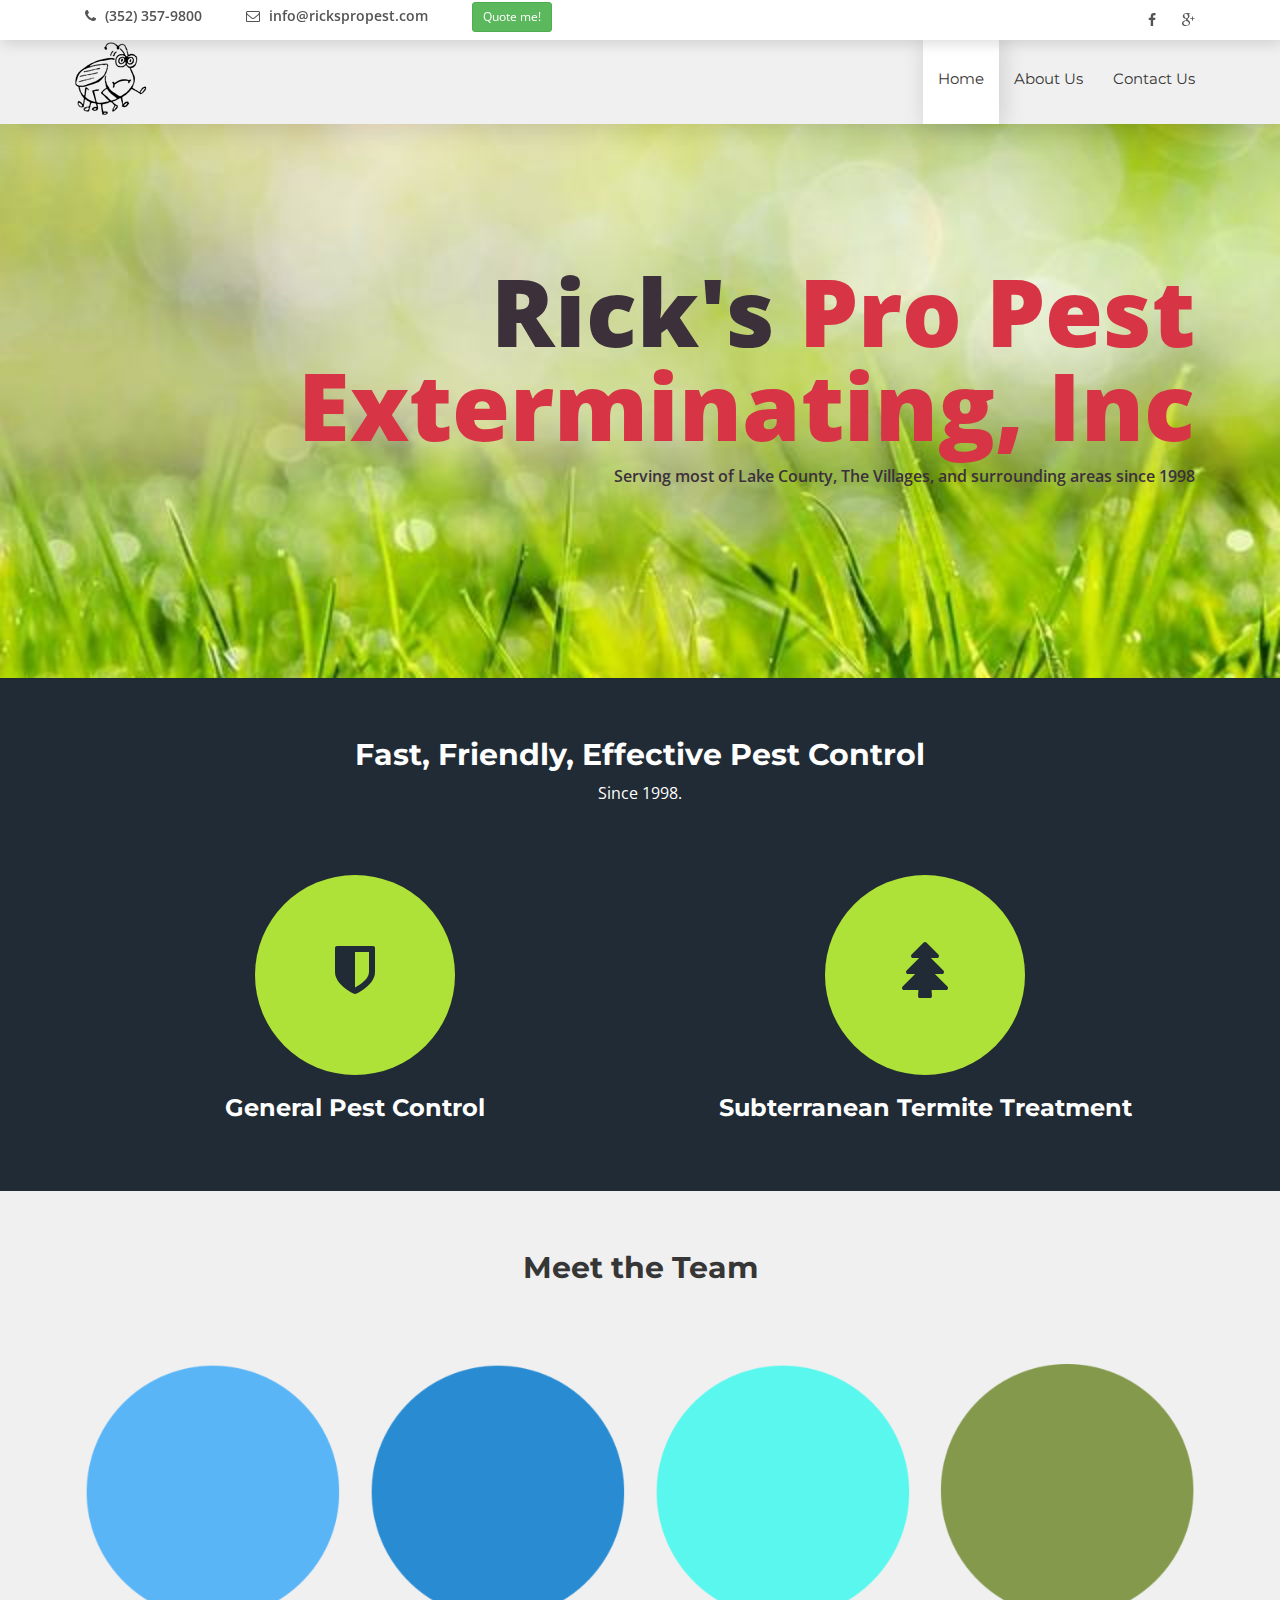
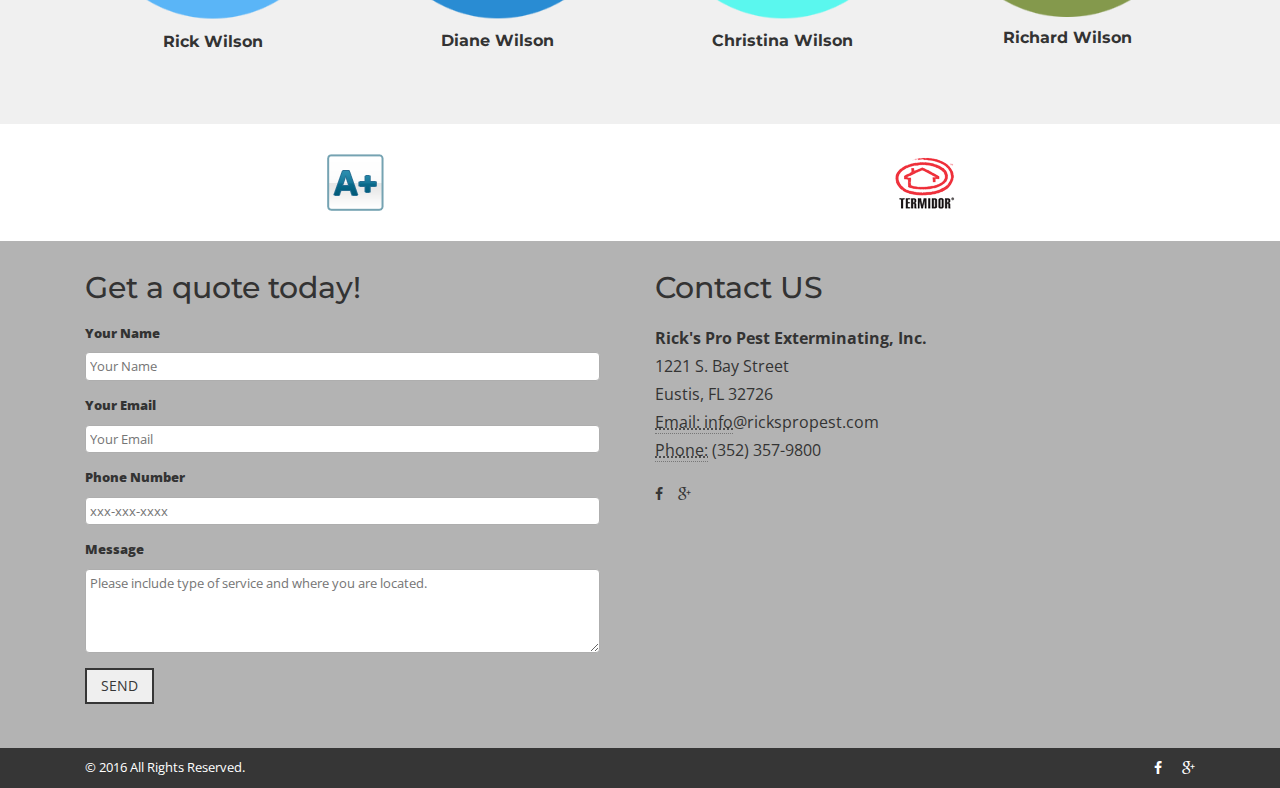
<file: index.html>
<!--DOCTYPE html -->
<html><head>
	   	<title>Rick's Pro Pest Exterminating, Inc. Lake County Pest Control</title>
        <meta http-equiv="content-type" content="text/html;charset=utf-8">
		<meta name="description" content="">
		<meta name="keywords" content="pest control, lake county pest control, bug man">
		<meta name="author" content="Rick's Pro Pest Exterminating, Inc.">
		<link rel="apple-touch-icon" sizes="57x57" href="/apple-touch-icon-57x57.png">
		<link rel="apple-touch-icon" sizes="60x60" href="/apple-touch-icon-60x60.png">
		<link rel="apple-touch-icon" sizes="72x72" href="/apple-touch-icon-72x72.png">
		<link rel="apple-touch-icon" sizes="76x76" href="/apple-touch-icon-76x76.png">
		<link rel="apple-touch-icon" sizes="114x114" href="/apple-touch-icon-114x114.png">
		<link rel="apple-touch-icon" sizes="120x120" href="/apple-touch-icon-120x120.png">
		<link rel="apple-touch-icon" sizes="144x144" href="/apple-touch-icon-144x144.png">
		<link rel="apple-touch-icon" sizes="152x152" href="/apple-touch-icon-152x152.png">
		<link rel="apple-touch-icon" sizes="180x180" href="/apple-touch-icon-180x180.png">
		<link rel="icon" type="image/png" href="/favicon-32x32.png" sizes="32x32">
		<link rel="icon" type="image/png" href="/favicon-194x194.png" sizes="194x194">
		<link rel="icon" type="image/png" href="/favicon-96x96.png" sizes="96x96">
		<link rel="icon" type="image/png" href="/android-chrome-192x192.png" sizes="192x192">
		<link rel="icon" type="image/png" href="/favicon-16x16.png" sizes="16x16">
		<link rel="manifest" href="/manifest.json">
		<link rel="mask-icon" href="/safari-pinned-tab.svg" color="#e63756">
		<meta name="msapplication-TileColor" content="#da532c">
		<meta name="msapplication-TileImage" content="/mstile-144x144.png">
		<meta name="theme-color" content="#ffffff">

		<!-- Mobile Specific Meta -->
		<meta name="viewport" content="width=device-width, initial-scale=1">
		
		<!-- bootstrap magic -->
		<link rel="stylesheet" type="text/css" href="css/bootstrap.min.css">
		
        <!-- theme custom -->
		<link rel="stylesheet" href="css/style.css">



		<!--[if lt IE 9]>
        <script src="http://html5shim.googlecode.com/svn/trunk/html5.js"></script>
        <![endif]-->

        <!--[if lt IE 9]>
        <script src="http://css3-mediaqueries-js.googlecode.com/svn/trunk/css3-mediaqueries.js"></script>
        <![endif]-->

		<meta name="google-site-verification" content="gkAvHNHddCI65C3y1g9kIBjedHUzmFR9dAGQ_oVdcic" />
</head>
	
	
	<body>
	
	<div id="page" class="page">	
		
	<header class="header-2 navbar-2">
	
		<nav class="top-bar navbar-fixed-top" style="outline-offset: -3px;">
			<div class="container">
			<div class="col-sm-9 left">
				<i class="fa fa-phone"></i> <span>(352) 357-9800</span>
				<span class="gap">
				<i class="fa fa-envelope-o"></i> <span><a href="mailto:info@rickspropest.com?cc=dwagner421@gmail.com, cwilson0419@hotmail.com">info@rickspropest.com</a></span>
				<span class="gap">
				<a href="#contact"><button type="button" class="btn btn-success btn-sm">Quote me!</button></a>
			</div>
			
			<div class="col-sm-3 right">
				<ul class="top-socials pull-right">
					<li><a href="https://www.facebook.com/pages/Ricks-PRO-Pest/146092912102133"><i class="fa fa-facebook"></i></a></li>
					<li><a href="https://plus.google.com/100356142982738320652/about"><i class="fa fa-google-plus"></i></a></li>
				</ul>
			</div>
			</div>
		</nav>
		
<!-- 		<div class="search" style="display: block;">
		  <form class="container">
			<input type="text" placeholder="Type here and press enter ...." name="q">
		  </form>
		</div> -->
	
		<nav class="navbar navbar-default" style="outline-offset: -3px;">
		  <div class="container container-fluid">
			<!-- Brand and toggle get grouped for better mobile display -->
			<div class="navbar-header">
			  <button type="button" class="navbar-toggle collapsed" data-toggle="collapse" data-target="#bs-example-navbar-collapse-1" aria-expanded="false">
				<span class="sr-only">Toggle navigation</span>
				<span class="icon-bar"></span>
				<span class="icon-bar"></span>
				<span class="icon-bar"></span>
			  </button>
			  <a class="navbar-brand" href="/"><img src="images/logo.png" alt="Rick's Pro Pest"></a>
			</div>

			<!-- Collect the nav links, forms, and other content for toggling -->
			<div class="collapse navbar-collapse" id="bs-example-navbar-collapse-1">
			  <ul class="nav navbar-nav navbar-right">
				<li class="active"><a href="/">Home</a></li>
				<li><a href="/about">About Us</a></li>
				<!-- <li><a href="/services">Services</a></li> -->
				<li><a href="#contact">Contact Us</a></li>
				
				
			  </ul>

			</div><!-- /.navbar-collapse -->
		  </div><!-- /.container-fluid -->
		</nav>
		
		
		</header>
		<div class="intro-5" style="outline-offset: -3px;">
			<div class="container">
				<div class="col-md-12">
					<div class="l-text dont-break-out">Rick's <span class="r-color">Pro Pest Exterminating, Inc</span></div>
					<p>Serving most of Lake County, The Villages, and surrounding areas since 1998</p>
					<!-- <div class="rate">$44</div>
					<div class="under-rate">Per Month</div> -->
				</div>
			</div>
		</div>
	<div class="services-4" style="outline-offset: -3px;">
		<div class="container">
			<div class="col-md-12 heading">
				<h2>Fast, Friendly, Effective Pest Control</h2>
				<p>Since 1998.</p>
			</div>
			
			<div class="col-md-6">
					<div class="service-box">
						<i class="fa fa-shield  fa-4x"></i>
						<h3>General Pest Control</h3>
					</div>
			</div>
			
			<div class="col-md-6">
					<div class="service-box">
						<i class="fa fa-tree fa-4x"></i>
						<h3>Subterranean Termite Treatment</h3>
					</div>
			</div>
			
<!-- 			<div class="col-md-4">
					<div class="service-box">
						<i class="fa fa-home fa-4x"></i>
						<h3>Lawn &amp; Ornamental Treatment</h3>
					</div>
			</div> -->

		</div>
	</div>

	<!-- team section -->
	<div class="about-3">
		<div class="container">
			<div class="col-md-12 heading">
				<h2>Meet the Team</h2>
				<p></p>
			</div>
			
			<div class="col-md-3 mem">
				<a href="/about">
					<img src="images/about/1.png" class="img-responsive" alt="">
				</a>
				<div class="name">Rick Wilson</div>
				<div class="position"></div>
				<ul class="team-socials">
					<li><a href="#"><i class="fa fa-facebook"></i></a></li>
					<li><a href="#"><i class="fa fa-twitter"></i></a></li>
					<li><a href="#"><i class="fa fa-skype"></i></a></li>
					<li><a href="#"><i class="fa fa-linkedin"></i></a></li>
				</ul>
			</div>
			
			<div class="col-md-3 mem">
				<a href="/about">
					<img src="images/about/2.png" class="img-responsive" alt="">
				</a>
				<div class="name">Diane Wilson</div>
				<div class="position"></div>
				<ul class="team-socials">
					<li><a href="#"><i class="fa fa-facebook"></i></a></li>
					<li><a href="#"><i class="fa fa-twitter"></i></a></li>
					<li><a href="#"><i class="fa fa-skype"></i></a></li>
					<li><a href="#"><i class="fa fa-linkedin"></i></a></li>
				</ul>
			</div>
			
			<div class="col-md-3 mem">
				<a href="/about">
					<img src="images/about/3.png" class="img-responsive" alt="">
				</a>
				<div class="name">Christina Wilson</div>
				<div class="position"></div>
				<ul class="team-socials">
					<li><a href="#"><i class="fa fa-facebook"></i></a></li>
					<li><a href="#"><i class="fa fa-twitter"></i></a></li>
					<li><a href="#"><i class="fa fa-skype"></i></a></li>
					<li><a href="#"><i class="fa fa-linkedin"></i></a></li>
				</ul>
			</div>
			
			<div class="col-md-3 mem">
				<a href="/about">
					<img src="images/about/7.png" class="img-responsive" alt="">
				</a>
				<div class="name">Richard Wilson</div>
				<div class="position"></div>
				<ul class="team-socials">
					<li><a href="#"><i class="fa fa-facebook"></i></a></li>
					<li><a href="#"><i class="fa fa-twitter"></i></a></li>
					<li><a href="#"><i class="fa fa-skype"></i></a></li>
					<li><a href="#"><i class="fa fa-linkedin"></i></a></li>
				</ul>
			</div>
		</div>
	</div>
	<!-- end team section -->

	<!-- creds section -->
	<div class="partners-1">
		<div class="container">
			<div class="col-md-6">
				<a href="http://www.bbb.org/central-florida/business-reviews/pest-control-services/ricks-pro-pest-exterminating-in-mount-dora-fl-90041852" target="_blank"><img src="images/cbbb-accred-a-plus.png" alt=""></a>
			</div>
			<div class="col-md-6">
				<img src="images/termidor1.png">
			</div>
		</div>
	</div>
	<!-- 	end creds -->
	<div id="contact" class="contact-1 contact-3">
		<div class="container">
			<div class="col-md-6 left"> 

			<!-- form voodoo -->
				<h2>Get a quote today!</h2>
				<form class="form-inline" id="contact-form" action="//formspree.io/info@rickspropest.com" method="POST">
					<span class="txt">Your Name</span>
					<input type="text" name="name" id="contact_name" required="" placeholder="Your Name">
					<input type="text" name="_gotcha" style="display:none" />
					
					<span class="txt">Your Email</span>
					<input type="text" name="_replyto" id="contact_email" required="" placeholder="Your Email">
					<span class="txt">Phone Number</span>
					<input type="text" name="_phone" id="contact_phone" required="" placeholder="xxx-xxx-xxxx">
					<input type="text" name="_subject" id="contact_subject" required="" value="Quote Request" style="display:none;">
					<span class="txt">Message</span>
					<textarea name="message" id="contact_message" required="" rows="4" placeholder="Please include type of service and where you are located."></textarea>
					<button href="#" type="submit" value="Send Message" onclick="ajax()" class="snd-btn">SEND</button>
					<input type="hidden" name="_next" action="javascript:alert('Your email was sent!');" />
					 <p id="p1"></p>
				</form>
				<!-- end form voodoo -->

			</div>
		
			<div class="col-md-6 right">
				<h2>Contact US</h2>			
				<address><strong>Rick's Pro Pest Exterminating, Inc.</strong><br>
1221 S. Bay Street<br>
Eustis, FL 32726<br>
<abbr title="email">Email: info</abbr>@rickspropest.com<br>
<abbr title="Phone">Phone:</abbr> (352) 357-9800<br></address>
				<ul class="f-socials">
					<li><a href="https://www.facebook.com/pages/Ricks-PRO-Pest/146092912102133"><i class="fa fa-facebook"></i></a></li>
					<li><a href="https://plus.google.com/100356142982738320652/about"><i class="fa fa-google-plus"></i></a></li>
<!-- 					<li><a href="#"><i class="fa fa-twitter"></i></a></li>
					<li><a href="#"><i class="fa fa-skype"></i></a></li> -->
				</ul>
			</div>
		</div>

	</div><footer class="footer-6">
		<div class="container">
			<div class="col-md-6">
				<div class="txt">© 2016 All Rights Reserved.</div>
			</div>
			
			<div class="col-md-6 right">
				<ul class="f-socials pull-right">
					<li><a href="https://www.facebook.com/pages/Ricks-PRO-Pest/146092912102133"><i class="fa fa-facebook"></i></a></li>
					<li><a href="https://plus.google.com/100356142982738320652/about"><i class="fa fa-google-plus"></i></a></li>
<!-- 					<li><a href="#"><i class="fa fa-twitter"></i></a></li>
					<li><a href="#"><i class="fa fa-skype"></i></a></li>
					<li><a href="#"><i class="fa fa-rss"></i></a></li>
					<li><a href="#"><i class="fa fa-linkedin"></i></a></li> -->
				</ul>
			</div>
		</div>
	</footer>
	</div>
	
			<!-- fonts -->
		<link href="https://fonts.googleapis.com/css?family=Lobster" rel="stylesheet" type="text/css">
		<link href="http://fonts.googleapis.com/css?family=Montserrat:400,700" rel="stylesheet" type="text/css">
		<link href="http://fonts.googleapis.com/css?family=Open+Sans:400,300,600,700,800" rel="stylesheet" type="text/css">
		
		<!-- Font Awesome -->
		<link rel="stylesheet" type="text/css" href="fonts/font-awesome/css/font-awesome.min.css">
	
	<!-- Jquery Libs -->
	<!-- Latest Version Of Jquery -->
	<script type="text/javascript" src="js/jquery-2.1.3.min.js"></script>
	<!-- Bootstrap Jquery -->
	<script type="text/javascript" src="js/bootstrap.min.js"></script>
	<script type="text/javascript" src="js/SmoothScroll.js"></script>
	<script type="text/javascript" src="js/jquery.sticky.js"></script>
	<!-- Theme Custom -->
	<script type="text/javascript" src="js/custom.js"></script>
	<script>
  (function(i,s,o,g,r,a,m){i['GoogleAnalyticsObject']=r;i[r]=i[r]||function(){
  (i[r].q=i[r].q||[]).push(arguments)},i[r].l=1*new Date();a=s.createElement(o),
  m=s.getElementsByTagName(o)[0];a.async=1;a.src=g;m.parentNode.insertBefore(a,m)
  })(window,document,'script','https://www.google-analytics.com/analytics.js','ga');

  ga('create', 'UA-76290934-1', 'auto');
  ga('send', 'pageview');

</script>

	
	
	</body></html>
</file>
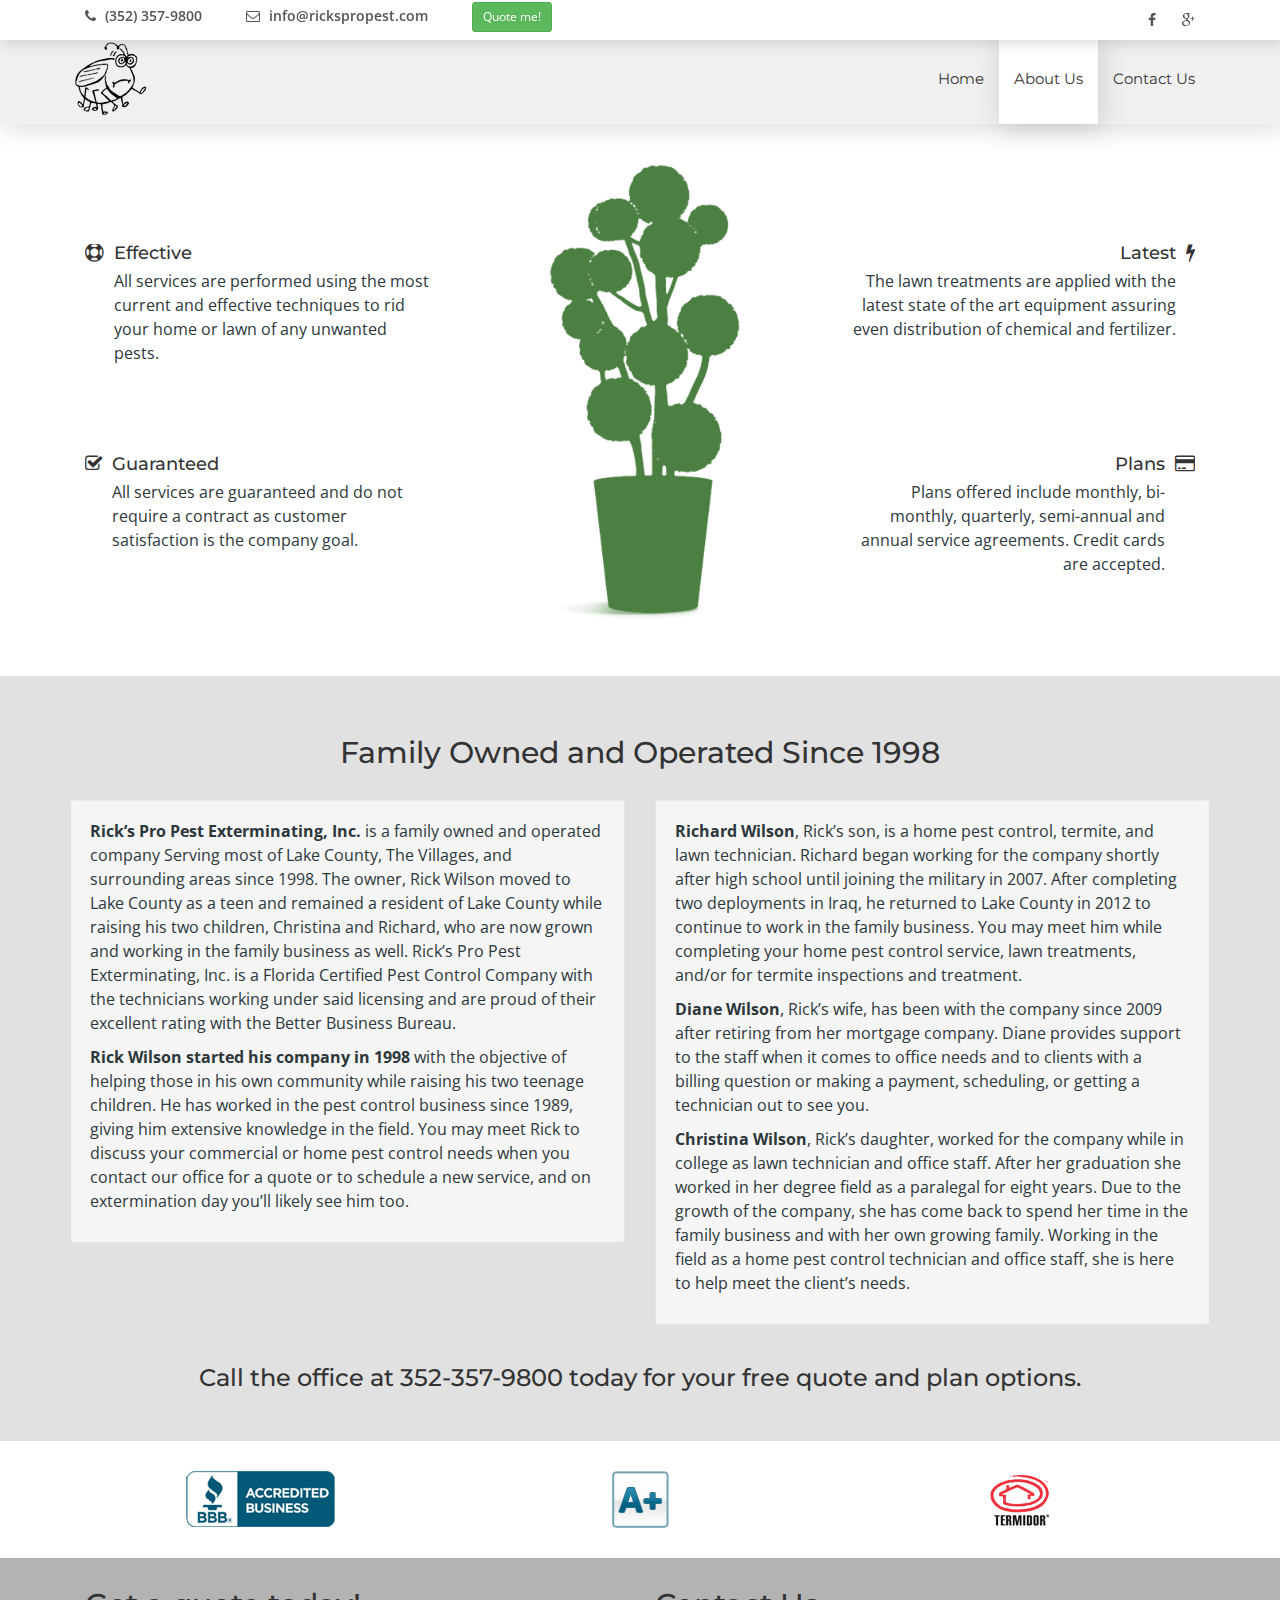
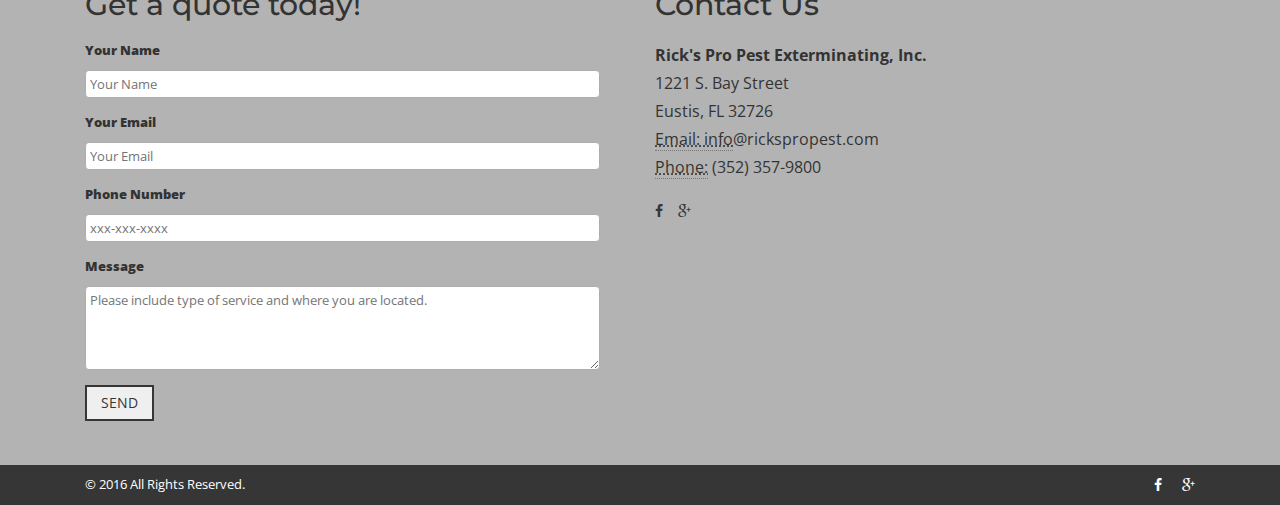
<file: about.html>
<!--DOCTYPE html -->
<html><head>
	   	<title>About Rick's Pro Pest Exterminating, Inc. Lake County Pest Control</title>
        <meta http-equiv="content-type" content="text/html;charset=utf-8">
		<meta name="description" content="">
		<meta name="keywords" content="pest control, lake county pest control, bug man">
		<meta name="author" content="Rick's Pro Pest Exterminating, Inc.">
		<link rel="apple-touch-icon" sizes="57x57" href="/apple-touch-icon-57x57.png">
		<link rel="apple-touch-icon" sizes="60x60" href="/apple-touch-icon-60x60.png">
		<link rel="apple-touch-icon" sizes="72x72" href="/apple-touch-icon-72x72.png">
		<link rel="apple-touch-icon" sizes="76x76" href="/apple-touch-icon-76x76.png">
		<link rel="apple-touch-icon" sizes="114x114" href="/apple-touch-icon-114x114.png">
		<link rel="apple-touch-icon" sizes="120x120" href="/apple-touch-icon-120x120.png">
		<link rel="apple-touch-icon" sizes="144x144" href="/apple-touch-icon-144x144.png">
		<link rel="apple-touch-icon" sizes="152x152" href="/apple-touch-icon-152x152.png">
		<link rel="apple-touch-icon" sizes="180x180" href="/apple-touch-icon-180x180.png">
		<link rel="icon" type="image/png" href="/favicon-32x32.png" sizes="32x32">
		<link rel="icon" type="image/png" href="/favicon-194x194.png" sizes="194x194">
		<link rel="icon" type="image/png" href="/favicon-96x96.png" sizes="96x96">
		<link rel="icon" type="image/png" href="/android-chrome-192x192.png" sizes="192x192">
		<link rel="icon" type="image/png" href="/favicon-16x16.png" sizes="16x16">
		<link rel="manifest" href="/manifest.json">
		<link rel="mask-icon" href="/safari-pinned-tab.svg" color="#e63756">
		<meta name="msapplication-TileColor" content="#da532c">
		<meta name="msapplication-TileImage" content="/mstile-144x144.png">
		<meta name="theme-color" content="#ffffff">

		<!-- Mobile Specific Meta -->
		<meta name="viewport" content="width=device-width, initial-scale=1">
		
		<!-- bootstrap magic -->
		<link rel="stylesheet" type="text/css" href="css/bootstrap.min.css">
		
        <!-- theme custom -->
		<link rel="stylesheet" href="css/style.css">



		<!--[if lt IE 9]>
        <script src="http://html5shim.googlecode.com/svn/trunk/html5.js"></script>
        <![endif]-->

        <!--[if lt IE 9]>
        <script src="http://css3-mediaqueries-js.googlecode.com/svn/trunk/css3-mediaqueries.js"></script>
        <![endif]-->

	</head>
	
	
	<body>
	
	<div id="page" class="page">	
		
	<header class="header-2 navbar-2">
	
		<nav class="top-bar navbar-fixed-top" style="outline-offset: -3px;">
			<div class="container">
			<div class="col-sm-9 left">
				<i class="fa fa-phone"></i> <span>(352) 357-9800</span>
				<span class="gap">
				<i class="fa fa-envelope-o"></i> <span><a href="mailto:info@rickspropest.com?cc=dwagner421@gmail.com, cwilson0419@hotmail.com">info@rickspropest.com</a></span>
				<span class="gap">
				<a href="#contact"><button type="button" class="btn btn-success btn-sm">Quote me!</button></a>
			</div>
			
			<div class="col-sm-3 right">
				<ul class="top-socials pull-right">
					<li><a href="https://www.facebook.com/pages/Ricks-PRO-Pest/146092912102133"><i class="fa fa-facebook"></i></a></li>
					<li><a href="https://plus.google.com/100356142982738320652/about"><i class="fa fa-google-plus"></i></a></li>
				</ul>
			</div>
			</div>
		</nav>
	
		<nav class="navbar navbar-default" style="outline-offset: -3px;">
		  <div class="container container-fluid">
			<!-- Brand and toggle get grouped for better mobile display -->
			<div class="navbar-header">
			  <button type="button" class="navbar-toggle collapsed" data-toggle="collapse" data-target="#bs-example-navbar-collapse-1" aria-expanded="false">
				<span class="sr-only">Toggle navigation</span>
				<span class="icon-bar"></span>
				<span class="icon-bar"></span>
				<span class="icon-bar"></span>
			  </button>
			  <a class="navbar-brand" href="/"><img src="images/logo.png" alt=""></a>
			</div>

			<!-- Collect the nav links, forms, and other content for toggling -->
			<div class="collapse navbar-collapse" id="bs-example-navbar-collapse-1">
			  <ul class="nav navbar-nav navbar-right">
				<li><a href="/">Home</a></li>
				<li class="active"><a href="/about">About Us</a></li>
				<!-- <li><a href="/services">Services</a></li> -->
				<li><a href="#contact">Contact Us</a></li>
				
				
			  </ul>

			</div><!-- /.navbar-collapse -->
		  </div><!-- /.container-fluid -->
		</nav>
		
		
		</header>
	<div class="content-1" style="outline-offset: -3px;">
		<div class="container">
			<div class="col-md-12">
				<img src="images/flower1.png" class="flower" alt="">
				<div class="row">
					<div class="col-md-4  block">
						<div class="media">
						  <div class="media-left">
							  <i class="fa fa-life-ring media-object fa-lg"></i>
						  </div>
						  <div class="media-body">
							<h4 class="media-heading">Effective</h4>
							<p>All services are performed using the most current and effective techniques to rid your home or lawn of any unwanted pests. </p>
						  </div>
						</div>
					</div>
					
					<div class="col-md-4 col-md-offset-4 block right">
						<div class="media">
						  <div class="media-body">
							<h4 class="media-heading">Latest</h4>
							<p>The lawn treatments are applied with the latest state of the art equipment assuring even distribution of chemical and fertilizer.  </p>
						  </div>
						  <div class="media-right">
							  <i class="fa fa-bolt media-object fa-lg"></i>
						  </div>
						</div>
					</div>
					
					<div class="clearfix"></div>
					
					<div class="col-md-4 block">
						<div class="media">
						  <div class="media-left">
							  <i class="fa fa-check-square-o media-object fa-lg"></i>
						  </div>
						  <div class="media-body">
							<h4 class="media-heading">Guaranteed</h4>
							<p>All services are guaranteed and do not require a contract as customer satisfaction is the company goal. </p>
						  </div>
						</div>
					</div>
					
					<div class="col-md-4 col-md-offset-4 block right">
						<div class="media">
						  <div class="media-body">
							<h4 class="media-heading">Plans</h4>
							<p>Plans offered include monthly, bi-monthly, quarterly, semi-annual and annual service agreements. Credit cards are accepted.  </p>
						  </div>
						  <div class="media-right">
							  <i class="fa fa-credit-card media-object fa-lg"></i>
						  </div>
						</div>
					</div>
					
				</div>
			</div>
		</div>
	</div>
	<div class="content-12">
		<div class="container">
			<div class="row">
				<h2>Family Owned and Operated Since 1998</h2>
				<div class="col-md-6">
					<div class="well">
						<p><strong>Rick’s Pro Pest Exterminating, Inc.</strong> is a family owned and operated company Serving most of Lake County, The Villages, and surrounding areas since 1998. The owner, Rick Wilson moved to Lake County as a teen and remained a resident of Lake County while raising his two children, Christina and Richard, who are now grown and working in the family business as well. Rick’s Pro Pest Exterminating, Inc. is a Florida Certified Pest Control Company with the technicians working under said licensing and are proud of their excellent rating with the Better Business Bureau. </p>
						<p><strong>Rick Wilson started his company in 1998</strong> with the objective of helping those in his own community while raising his two teenage children. He has worked in the pest control business since 1989, giving him extensive knowledge in the field. You may meet Rick to discuss your commercial or home pest control needs when you contact our office for a quote or to schedule a new service, and on extermination day you’ll likely see him too.</p>
					</div>
				</div>
				<div class="col-md-6">
					<div class="well">
						<p><strong>Richard Wilson</strong>, Rick’s son, is a home pest control, termite, and lawn technician. Richard began working for the company shortly after high school until joining the military in 2007. After completing two deployments in Iraq, he returned to Lake County in 2012 to continue to work in the family business. You may meet him while completing your home pest control service, lawn treatments, and/or for termite inspections and treatment. </p>
						<p><strong>Diane Wilson</strong>, Rick’s wife, has been with the company since 2009 after retiring from her mortgage company. Diane provides support to the staff when it comes to office needs and to clients with a billing question or making a payment, scheduling, or getting a technician out to see you.</p>
						<p><strong>Christina Wilson</strong>, Rick’s daughter, worked for the company while in college as lawn technician and office staff. After her graduation she worked in her degree field as a paralegal for eight years. Due to the growth of the company, she has come back to spend her time in the family business and with her own growing family. Working in the field as a home pest control technician and office staff, she is here to help meet the client’s needs. </p>
					</div>
				</div>
			</div>
			<div class="row">
				<h3>Call the office at 352-357-9800 today for your free quote and plan options.</h3>
			</div>
		</div>
	</div>
	</div>
	<!-- creds section -->
	<div class="partners-1">
		<div class="container">
			<div class="col-md-4">
				<a href="http://www.bbb.org/central-florida/business-reviews/pest-control-services/ricks-pro-pest-exterminating-in-mount-dora-fl-90041852" target="_blank"><img src="images/cbbb-badge-horz.png" alt=""></a>
			</div>
			
			<div class="col-md-4">
				<a href="http://www.bbb.org/central-florida/business-reviews/pest-control-services/ricks-pro-pest-exterminating-in-mount-dora-fl-90041852" target="_blank"><img src="images/cbbb-accred-a-plus.png" alt=""></a>
			</div>
			<div class="col-md-4">
				<img src="images/termidor1.png">
			</div>
		</div>
	</div>
	<!-- 	end creds -->
	<div id="contact" class="contact-1 contact-3">
		<div class="container">
			<div class="col-md-6 left">

			<!-- form voodoo -->
				<h2>Get a quote today!</h2>
				<form class="form-inline" id="contact-form" action="//formspree.io/info@rickspropest.com" method="POST">
					<span class="txt">Your Name</span>
					<input type="text" name="name" id="contact_name" required="" placeholder="Your Name">
					<input type="text" name="_gotcha" style="display:none" />
					
					<span class="txt">Your Email</span>
					<input type="text" name="_replyto" id="contact_email" required="" placeholder="Your Email">
					<span class="txt">Phone Number</span>
					<input type="text" name="_phone" id="contact_phone" required="" placeholder="xxx-xxx-xxxx">
					<input type="text" name="_subject" id="contact_subject" required="" value="Quote Request" style="display:none;">
					<span class="txt">Message</span>
					<textarea name="message" id="contact_message" required="" rows="4" placeholder="Please include type of service and where you are located."></textarea>
					<button href="#" type="submit" value="Send Message" onclick="ajax()" class="snd-btn">SEND</button>
					<input type="hidden" name="_next" action="javascript:alert('Your email was sent!');" />
					 <p id="p1"></p>
				</form>
				<!-- end form voodoo -->

			</div>
		
			<div class="col-md-6 right">
				<h2>Contact Us</h2>
				<address><strong>Rick's Pro Pest Exterminating, Inc.</strong><br>
					1221 S. Bay Street<br>
					Eustis, FL 32726<br>
					<abbr title="email">Email: info</abbr>@rickspropest.com<br>
					<abbr title="Phone">Phone:</abbr> (352) 357-9800<br></address>
				<ul class="f-socials">
					<li><a href="https://www.facebook.com/pages/Ricks-PRO-Pest/146092912102133"><i class="fa fa-facebook"></i></a></li>
					<li><a href="https://plus.google.com/100356142982738320652/about"><i class="fa fa-google-plus"></i></a></li>
<!-- 					<li><a href="#"><i class="fa fa-twitter"></i></a></li>
					<li><a href="#"><i class="fa fa-skype"></i></a></li> -->
				</ul>
			</div>
		</div>

	</div><footer class="footer-6">
		<div class="container">
			<div class="col-md-6">
				<div class="txt">© 2016 All Rights Reserved.</div>
			</div>
			
			<div class="col-md-6 right">
				<ul class="f-socials pull-right">
					<li><a href="https://www.facebook.com/pages/Ricks-PRO-Pest/146092912102133"><i class="fa fa-facebook"></i></a></li>
					<li><a href="https://plus.google.com/100356142982738320652/about"><i class="fa fa-google-plus"></i></a></li>
<!-- 					<li><a href="#"><i class="fa fa-twitter"></i></a></li>
					<li><a href="#"><i class="fa fa-skype"></i></a></li>
					<li><a href="#"><i class="fa fa-rss"></i></a></li>
					<li><a href="#"><i class="fa fa-linkedin"></i></a></li> -->
				</ul>
			</div>
		</div>
	</footer>
	</div>
			<!-- fonts -->
		<link href="https://fonts.googleapis.com/css?family=Lobster" rel="stylesheet" type="text/css">
		<link href="http://fonts.googleapis.com/css?family=Montserrat:400,700" rel="stylesheet" type="text/css">
		<link href="http://fonts.googleapis.com/css?family=Open+Sans:400,300,600,700,800" rel="stylesheet" type="text/css">
		
		<!-- Font Awesome -->
		<link rel="stylesheet" type="text/css" href="fonts/font-awesome/css/font-awesome.min.css">
	
	<!-- Jquery Libs -->
	<!-- Latest Version Of Jquery -->
	<script type="text/javascript" src="js/jquery-2.1.3.min.js"></script>
	<!-- Bootstrap Jquery -->
	<script type="text/javascript" src="js/bootstrap.min.js"></script>
	<script type="text/javascript" src="js/SmoothScroll.js"></script>
	<script type="text/javascript" src="js/jquery.sticky.js"></script>
	<!-- Theme Custom -->
	<script type="text/javascript" src="js/custom.js"></script>
<script>
  (function(i,s,o,g,r,a,m){i['GoogleAnalyticsObject']=r;i[r]=i[r]||function(){
  (i[r].q=i[r].q||[]).push(arguments)},i[r].l=1*new Date();a=s.createElement(o),
  m=s.getElementsByTagName(o)[0];a.async=1;a.src=g;m.parentNode.insertBefore(a,m)
  })(window,document,'script','https://www.google-analytics.com/analytics.js','ga');

  ga('create', 'UA-76290934-1', 'auto');
  ga('send', 'pageview');

</script>
	
	
	</body></html>
</file>
<file: css/style.css>
body {
	font-family: 'Open Sans', sans-serif;
}

h1, h2, h3, h4, h5, h6 {
	font-family: 'Montserrat', sans-serif;
}

a{
	color:#fff;
}

a:hover{
	text-decoration:none;
}

p{
	line-height:24px;
	font-size:13px;
	color:#2c373b;
}

ul{
	list-style:none;
	padding-left:0px;
	margin-bottom:0px;
}

.img-responsive{
	display:inline;
}

/**  Navbars  **/
.dropdown-menu > li > a {
	padding:15px 20px;
}

.navbar-3 .navbar{
	background:#363636;
	color:#fff;
}

.navbar-3 .navbar-default .navbar-nav > li > a {
	padding-top:20px;
	padding-bottom:20px;
	color:#fff !important;
	font-family: 'Open Sans', sans-serif;
}

.navbar-3 .navbar-default .navbar-nav > .open > a, .navbar-3 .navbar-default .navbar-nav > .open > a:hover, .navbar-3 .navbar-default .navbar-nav > .open > a:focus {
    background-color: #20b5e3;
    color: #fff !important;
}

.navbar-3 .dropdown-menu > li > a{
	font-family: 'Open Sans', sans-serif;
}

.navbar-4 .navbar > .container .navbar-brand, .navbar-4 .navbar > .container-fluid .navbar-brand {
	margin-left:0px;
}

.navbar-5 .navbar{
	background:#20b5e3;
}

.navbar-5 .navbar-brand{
    position: absolute;
    left: 45%;
    text-align: center;
    margin: auto;
}

.navbar-5 .navbar-brand img {
	display:inline;
}

.navbar-5 .navbar-default .navbar-nav > li > a {
	color:#fff !important;
	font-family: 'Open Sans', sans-serif;
}

.navbar-6{
	background:#6ebd3c;
	padding-top:10px;
	padding-bottom:10px;
}

.navbar-6 .right{
	text-align:right;
	color:#fff;
	padding-top:3px;
}

.navbar-6 .right .p-btn{
	border:1px solid #fff;
	padding:3px 8px;
	border-radius:4px;
	display:inline-block;
	margin-left:15px;
}

.navbar-6 .right .p-btn:hover{
	background:#fff;
	color:#6ebd3c;
}

.navbar-7 .navbar {
	background:#363636;
}

.navbar-7 .navbar-nav {
    width: 100%;
    text-align: center !important;
}

.navbar-7 .navbar-nav  li {
	display:inline-block;
	float:none;
}

.navbar-7 .navbar-default .navbar-nav > li > a{
	color:#fff !important;
	font-family: 'Open Sans', sans-serif;
}

.navbar-7 .navbar-default .navbar-nav > .active > a, .navbar-7 .navbar-default .navbar-nav > .active > a:hover, .navbar-7 .navbar-default .navbar-nav > .active > a:focus {
	background:none;
	box-shadow:none;
	font-weight:700;
}

.navbar-8 .navbar {
	background:#ff6445;
}

.navbar-9  {
	background:#6f56fa;
	padding-top:15px;
	padding-bottom:15px;
}

.navbar-9 .n-socials li{
	float:left;
	padding-left:30px;
}

.navbar-9 .n-socials li a:hover {
	opacity:.5;
	color:#fff;
}

/**  Intro-1  **/
.intro-1{
	background:url(../images/bg20.jpg) no-repeat;
	background-size:cover;
	text-align:center;
	padding-top:125px;
	padding-bottom:125px;
}

.intro-1 .blocks{
	padding-top:40px;
	padding-bottom:30px;
}

.intro-1 p{
	color:#fff;
	padding-top:25px;
	padding-bottom:20px;
}

.intro-1 .btn-1{
	border:1px solid #fff;
	padding:6px 14px;
	border-radius:4px;
	display:inline-block;
}

.intro-1 .btn-1:hover {
	background:#fff;
	color:#363636;
}

.intro-1 .btn-2{
	background:#fff;
	padding:6px 14px;
	border-radius:4px;
	display:inline-block;
	color:#363636;
}

/**  Intro-2  **/
.intro-2{
	background:url(../images/bg21.jpg) no-repeat;
	background-size:cover;
	text-align:right;
	padding-top:100px;
	padding-bottom:260px;
}

.intro-2 h2{
	font-weight:bold;
	color:#fff;
	font-size:80px;
}

.intro-2 p{
	color:#fff;
}

.intro-2 .btn-1{
	border:1px solid #fff;
	padding:6px 14px;
	border-radius:4px;
	display:inline-block;
	margin-top:10px;
}

.intro-2 .btn-1:hover {
	background:#fff;
	color:#363636;
}

/**  Intro-3  **/
.intro-3{
	background:url(../images/bg22.jpg) no-repeat;
	background-size:cover;
	padding-top:50px;
	padding-bottom:50px;
}

.intro-3 .left{
	text-align:center;
}

.intro-3 .right{
	text-align:left;
	color:#fff;
	padding-top:80px;
}

.intro-3 .right h2{
	color:#fff;
	font-weight:bold;
	font-size:40px;
	margin:0px;
}

.intro-3 .right .stars{
	padding-top:15px;
}

.intro-3 .right .stars li{
	float:left;
	padding-right:8px;
}

.intro-3 .right .reviews{
	margin-left:10px;
}

.intro-3 .right .reviews:hover{
	color:#fff;
}

.intro-3 .right p{
	color:#fff;
	padding-top:15px;
}

.intro-3 .right .buttons{
	padding-top:10px;
}

.intro-3 .btn-1{
	border:1px solid #fff;
	padding:6px 14px;
	border-radius:4px;
	display:inline-block;
}

.intro-3 .btn-1:hover {
	background:#fff;
	color:#363636;
}

.intro-3 .btn-2{
	background:#fff;
	padding:6px 14px;
	border-radius:4px;
	display:inline-block;
	color:#363636;
}

/**  Intro-4  **/
.intro-4{
	background:url(../images/bg23.jpg) no-repeat;
	background-size:cover;
	padding-top:140px;
	padding-bottom:80px;
}

.intro-4 .box{
	background:#6ebd3c;
	width:495px;
	color:#fff;
	padding: 30px;
	border-radius:4px;
}

.intro-4 .box h2{
	font-weight:bold;
	margin:0px;
	padding-top:20px;
	padding-bottom:10px;
}

.intro-4 .box .inpt{
	margin-top:10px;
}

.intro-4 .box input{
	border:none;
}

.intro-4 .box input:focus {
	box-shadow:none;
}

.intro-4 .box .input-group-addon{
	border:none;
}

.intro-4 .box textarea{
	border:none;
	width:100%;
	margin-top:10px;
}

.intro-4 .box textarea:focus {
	box-shadow:none;
	outline:none;
}

.intro-4 .box .submit{
	display:block;
	background:#4bcdf8;
	color:#fff;
	text-align:Center;
	padding:10px;
	margin-top:15px;
	border-radius:4px;
	transition:.3s;
}

.intro-4 .box .submit:hover{
	background:#363636;
	transition:.3s;
}

/**  Intro-5  **/
.intro-5{
	background:url(../images/grass.jpg);
	background-repeat: no-repeat;
	background-attachment: fixed;
  background-size: cover;
	padding-top:140px;
	padding-bottom:180px;
	text-align:right;
}
.intro-5::after{
	background-color: green;

	background-size: cover;
	z-index: 1;
}

.intro-5 .l-text{
	font-size:94px;
	font-weight:900;
	color:#3c313b;
	line-height:1;
}

.intro-5 .l-text .r-color{
	color:#d73545;
}

.intro-5 p{
	color:#3c313b;
	font-weight:600;
	font-size: 16px;
  margin-top: 12px;

}

.intro-5 .rate{
	width:174px;
	height:90px;
	display:inline-block;
	background:#d73545;
	font-size:42px;
	font-weight:900;
	color:#fff;
	text-align:center;
	line-height:2.1;
	margin-top:30px;
}

.intro-5 .under-rate{
	font-size:23px;
	font-weight:900;
	color:#fff;
}

/**  Intro-6  **/
.intro-6{
	background:url(../images/bg25.jpg) no-repeat;
	background-size:cover;
}

.intro-6 .right{
	text-align:center;
	padding-top:240px;
	padding-bottom:100px;
}

.intro-6 h2{
	font-family: 'Lobster', cursive;
	color:#fff;
	font-size:64px;
}

.intro-6 p{
	font-size:22px;
	font-weight:300;
	color:#fff;
	padding-top:15px;
}

.intro-6 .right .join{
	background:#ff6445;
	padding:6px 34px;
	display:inline-block;
	margin-top:40px;
	transition:.3s;
	border-radius:4px;
}

.intro-6 .right .join:hover{
	background:#363636;
	color:#fff;
	transition:.3s;
}



/**  Header 1  **/
.header-1{
	background:url(../images/bg1.jpg) no-repeat;
	background-size:cover;
}

.navbar{
	font-family: 'Montserrat', sans-serif;
	font-size:15px;
	font-weight:light;
	border:none;
	border-radius:0px;
	background-color: rgba(255,255,255,.8);
	box-shadow: 3px 4px 25px 0px rgba(0, 0, 0, 0.15);
	z-index:2;
}

.navbar-default .navbar-nav > li > a {
	color:#363636 !important;
	padding-top: 35px;
    padding-bottom: 35px;
}

.navbar-default .navbar-nav > .active > a, .navbar-default .navbar-nav > .active > a:hover, .navbar-default .navbar-nav > .active > a:focus {
	background:#fff;
	box-shadow: 3px 4px 25px 0px rgba(0, 0, 0, 0.15);
}

.search {
  background-color: #F7F5F5;
  padding-left: 15px;
  border-bottom: 1px solid #d7d7d7;
  margin-top:90px;
  position:absolute;
  width:100%;
  padding-top:20px;
  padding-bottom:20px;
}

.search input[type="text"] {
  font-size: 22px;
  width: 100%;
  border: none;
  background-color: transparent;
  color: #929497;
}

.search input[type="text"]:focus {
  outline: none;
}

#search-toggle .fa-close{
	font-size:18px;
}

.welcome-1{
	padding-top: 149px;
    padding-bottom: 120px;
	text-align:center;
}

.welcome-1 h1{
	color:#363636;
	font-weight:700;
	font-size:72px;
	margin:0px;
	padding-top:10px;
}

.welcome-1  .p1{
	font-size:13px;
	font-weight:700;
	letter-spacing:2px;
	margin-top:10px;
	background:#fff;
	display:inline-block;
	padding-left:10px;
	padding-right:10px;
}

.welcome-1 .buttons{
	padding-top:10px;
}

.welcome-1 .buttons .btn-1{
	color:#363636;
	font-size:13px;
	border:1px solid #363636;
	border-radius:4px;
	padding:4px 12px 4px 12px;
	display:inline-block;
	transition:.5s;
}

.welcome-1 .buttons .btn-1:hover{
	background:#fff;
	transition:.5s;
}

.welcome-1 .buttons .btn-buy{
	margin-left:10px;
}

/**  Header 2  **/
.header-2{
	background:url(../images/bg2.jpg) no-repeat;
	background-size:cover;
}

.top-bar{
	background:#fff;
	padding:2px 0px 2px 0px;
	box-shadow: 2px 3px 15px 0px rgba(0, 0, 0, 0.15);
/*	position:relative;*/
	z-index:3;
}

.top-bar .left {
	font-size:14px;
	color:#545454;
	font-weight:600;
}

.top-bar .left i{
	padding-right:5px;
}

.top-bar .left .gap{
	padding-left:40px;
}

.top-bar .right .top-socials li{
	float:left;
	padding-left:26px;
}

.top-bar a{
	color:#545454;
}

.header-2 .welcome-1{
	text-align:right;
	position:relative;
	    padding-bottom: 189px;
}

.header-2 .welcome-1 .desk{
	position:absolute;
	top:58px;
	left:0px;
}

.header-2 .welcome-1 .tree{
	position:absolute;
	top:103px;
	left:0px;
}

/**  Header 3  **/
.header-3{
	background:url(../images/bg3.jpg) no-repeat;
	background-size:cover;
}

.header-3 .welcome-1{
	padding-top: 60px;
    padding-bottom: 208px;
	text-align:left;
}

.header-3 .welcome-1 h1{
	font-size:52px;
	padding-top:160px;
}

.header-3 .welcome-1 h1, .header-3 .welcome-1 p{
	color:#fff;
}

.header-3 .welcome-1 .buttons .btn-1{
	color:#fff;
	font-size:13px;
	border:1px solid #fff;
	border-radius:4px;
	padding:4px 12px 4px 12px;
	display:inline-block;
	transition:.5s;
}

.header-3 .welcome-1 .buttons .btn-1:hover{
	background:#fff;
	color:#363636;
	transition:.5s;
}

.header-3 .welcome-1 .man2{
	position: absolute;
    right: 0px;
    top: -139px;
}

/**  Header 4  **/
.header-4{
	background:url(../images/bg4.jpg) no-repeat;
	background-size:cover;
}

.header-4 .navbar {
	background:transparent;
	box-shadow:none;
	margin-bottom:0px;
	top:20px;
}

.header-4 .navbar-default .navbar-nav > li > a {
	padding-top:15px;
	padding-bottom:15px;
	color:#fff !important;
}

.header-4 .navbar-default .navbar-nav > .active > a, .header-4 .navbar-default .navbar-nav > .active > a:hover, .header-4 .navbar-default .navbar-nav > .active > a:focus {
    background: transparent;
    box-shadow: none;
	border-bottom:2px solid #fff;
}

.header-4 .navbar-brand {
	padding:10px 15px;
}

.header-4 .welcome-2{
	text-align:center;
	color:#fff;
	padding-top: 370px;
	padding-bottom:42px;
}

.header-4 .welcome-2 h1{
	font-size:45px;
	font-weight:bold;
}

.header-4 .welcome-2 p{
	color:#fff;
	padding-bottom:20px;
	padding-top:10px;
}

/**  Header 5  **/
.header-4.header-5{
	background:url(../images/bg5.jpg) no-repeat;
	background-size:cover;
}

.header-5 .top-bar{
	background:transparent;
	box-shadow:none;
	padding-top:20px;
	padding-bottom:20px;
}

.header-5 .navbar-default .navbar-nav > li > a {
	color:#363636 !important;
}

.header-5 .navbar-default .navbar-nav > .active > a, .header-5 .navbar-default .navbar-nav > .active > a:hover, .header-5 .navbar-default .navbar-nav > .active > a:focus {
    background: transparent;
    box-shadow: none;
	border-bottom:0px;
}

.header-5 .navbar {
	top:0px;
}

.header-5 .search {
	margin-top:60px;
}

.header-5 .welcome-3 {
	padding-top:10px;
}

.header-5 .welcome-3 .right{
	text-align:right;
	padding-top:50px;
}

.header-5 .welcome-3 .right .media {
	padding-top:40px;
}

.header-5 .media-right, .header-5 .media > .pull-right {
    padding-left: 20px;
}

.header-5 .welcome-3 .right .media-heading{
	font-family: 'Open Sans', sans-serif;
	color:#363636;
	font-size:25px;
	font-weight:800;
}

.header-5 .welcome-3 .right .circle {
	height:86px;
	width:86px;
	background:#fff;
	text-align:center;
	border-radius:100%;
	display:inline-block;
	line-height:5.8;
}

/**  Header 6  **/
.header-6{
	background:url(../images/bg6.jpg) no-repeat;
	background-size:cover;
	display: table;
	height:667px;
    width: 100%;
   
}

.header-6 .sidenav{
	display:table;
	width:300px;
	position:fixed;
	background:rgba(110,189,60,.8);
	z-index:99;
	height:100%;
	table-layout: fixed;
	box-shadow: 3px 4px 25px 0px rgba(0, 0, 0, 0.35);
	left:0px;
	margin-left:-300px;
}

.header-6 .sidenav.active{
	margin-left:0px;
}

.header-6 .sidenav .logo {
	position:absolute;
	left:84px;
	top:60px;
}

.header-6 .sidenav .center {
	display:table-cell;
	vertical-align:middle;
}

.header-6 .sidenav .side-menu{
	padding-left:82px;
}

.header-6 .sidenav .side-menu li{
	line-height:34px;
}

.header-6 .sidenav .side-menu li a{
	font-size:15px;
	color:#fff;
}

.leftnav-socials{
	position:absolute;
	bottom:60px;
	left:57px;
}

.leftnav-socials li{
	float:left;
	padding-left:26px;
}

.leftnav-socials li a{
	color:#fff;
}

.header-6 .socials .bottom-txt p{
	position:absolute;
	color:#fff;
	bottom:20px;
	left:82px;
}

.header-6 .right-area{
	padding-left: 0px;
    padding-right: 100px;
    text-align: right;
    display: table-cell;
    vertical-align: middle;
}

.header-6 .right-area h1{
	font-size:65px;
	font-weight:700;
	margin:0px;
	color:#fff;
}

.header-6 .right-area p{
	color:#fff;
}

.green-color{
	color:#6ebd3c;
}

.header-6 .slide-btn2{
	width:30px;
	height:30px;
	background:#363636;
	color:#fff;
	display:inline-block;
	text-align:center;
	position:absolute;
	left:auto;
	right:-30px;
	padding-top:4px;
}

/**  Header 7  **/
.header-6.header-7{
	background:url(../images/bg7.jpg) no-repeat;
	background-size:cover;
	display: table;
    height:667px;
    width: 100%;
    table-layout: fixed;
}

.header-6.header-7 .sidenav{
	display:table;
	width:300px;
	position:fixed;
	background:rgba(111,86,250,.8);
	z-index:99;
	height:100%;
	table-layout: fixed;
	box-shadow: 3px 4px 25px 0px rgba(0, 0, 0, 0.35);
	right:0px;
	margin-right:-300px;
	margin-left:auto;
}

.header-6.header-7 .sidenav.active{
	margin-right:0px;
	margin-left:auto;
}

.header-6.header-7 .sidenav .logo {
    position: absolute;
    right: 120px;
	left:auto;
    top: 60px;
}

.header-6.header-7 .leftnav-socials {
    position: absolute;
    bottom: 60px;
    left: auto;
    right: 53px;
}

.header-6.header-7 .socials .bottom-txt p {
    position: absolute;
    color: #fff;
    bottom: 20px;
    left: auto;
    right: 88px;
}

.header-6.header-7 .right-area{
	padding-left: 100px;
    padding-right: 0px;
    text-align: left;
	float:none;
	width:100%;
    display: table-cell;
    vertical-align: middle;
	padding-bottom:150px;
}

.header-6.header-7 .right-area h1{
	font-size:65px;
	font-weight:700;
	margin:0px;
	color:#363636;
}

.header-6.header-7 .right-area p{
	color:#363636;
}

.purple-color{
	color:#6f56fa;
}

.header-6.header-7 .slide-btn{
	width:30px;
	height:30px;
	background:#363636;
	color:#fff;
	display:inline-block;
	text-align:center;
	position:absolute;
	left:-30px;
	padding-top:4px;
}


/**  Header 8  **/
.header-8{
	background:url(../images/bg8.jpg) no-repeat;
	background-size:cover;
	display: table;
    height:667px;
    width: 100%;
    table-layout: fixed;
}

.header-8 nav{
  background:rgba(247,101,162,0.8);
  position:fixed;
  font-size:12px;
  color:#fff;
  width:300px;
  height:100%;
  right:-300px;
  padding:120px 30px;
  box-sizing:border-box;
  transition:all 0.2s ease;
  z-index:99;
}
.header-8 .slide{
  right:0px;
}
.header-8 a{
  color:#fff;
  text-decoration:none;
  outline:0px;
}
.header-8 nav a{
  display:block;
  font-size:20px;
  padding:10px 0;
}
.header-8 nav a:hover{
  color:#fff;
}
.header-8 nav p{
  padding-top:120px;
  color:#fff;
}
.header-8 hr{
  border:0;
  border-top:1px solid #fff;
}
.header-8 .open, .header-8 .close{
  position:fixed;
  color:#fff;
  top:20px;
  right:20px;
  z-index:9;
  font-size:28px;
  line-height:11px;
  transition:all 0.1s;
  opacity:1;
}
.header-8 .close{
  color:#fff;
  z-index:100;
}
.header-8 .open:hover, .header-8 .close:hover{
  opacity:1;
}
.header-8 .hidden{
  opacity:0;
  visibility:hidden;
  cursor-events:none;
}

.header-8 .welcome-4{
	text-align: center;
    padding-left: 200px;
    padding-top: 140px;
}

.header-8 .welcome-4 h1{
	color:#f765a2;
	font-size:82px;
	font-weight:300;
	font-family: 'Open Sans', sans-serif;
	margin:0px;
}

.header-8 .welcome-4 .bottomh1{
	color:#4277a7;
	font-size:32px;
	font-weight:300;
}

.header-8 .welcome-4 .tagline{
	color:#363636;
	font-size:20px;
	font-weight:300;
	padding-top:30px;
	padding-bottom:20px;
}

.header-8 .welcome-4 .b-btn{
	color:#fff;
	background:#f765a2;
	border-radius:5px;
	display:inline-block;
	font-size:13px;
	padding:5px 9px 5px 9px;
	transition:.3s;
}

.header-8 .welcome-4 .b-btn:hover{
	background:#363636;
	transition:.3s;
}

/**  Header 9  **/
.header-9{
	background:url(../images/bg9.jpg) no-repeat;
	background-size:cover;
	text-align:center;
}

.header-9 .welcome-5{
	    padding-top: 190px;
    padding-bottom: 230px;
}

.header-9 h1{
	font-size:65px;
	font-weight:700;
	color:#fff;
	margin:0px;
}

.header-9 .welcome-5 p{
	color:#fff;
	padding-top:10px;
	padding-bottom:20px;
}

.header-9 .c-btn{
	background:#e1e1e1;
	color:#2c394a;
	font-size:15px;
	font-weight:700;
	padding:8px 16px 8px 16px;
	display:inline-block;
	transition:.3s;
}

.header-9 .c-btn:hover{
	background:#363636;
	color:#fff;
	transition:.3s;
}

.header-9 .navbar{
	background:#2c394a;
}

.header-9 .nav li a{
	color:#fff !important;
	padding-top: 20px;
    padding-bottom: 20px;
	padding-right:30px;
	padding-left:30px;
	font-family: 'Open Sans', sans-serif;
	font-size:13px;
}

.header-9 .navbar-nav{
	display:inline-block;
	float:none;
}

.header-9 .navbar-toggle{
	float:none;
	margin-top:10px;
}

/**  Header 10  **/
.header-10{
	background:url(../images/bg10.jpg) no-repeat;
	background-size:cover;
	text-align:center;
}

.header-10 .logo{
	padding-top:30px;
	padding-bottom:30px;
}

.header-10 .navbar{
	margin-bottom:0px;
	min-height:0px;
	background:none;
	box-shadow:none;
}

.header-10 .navbar-nav > li > a {
	padding-top:0px;
	padding-bottom:0px;
	color:#fff !important;
	font-family: 'Open Sans', sans-serif;
	font-size:13px;
	margin-left:35px;
	margin-right:35px;
	border:1px solid transparent;
	transition:.3s;
}

.header-10 .navbar-nav > li > a:hover {
	border:1px solid #fff;
	transition:.3s;
}

.header-10 .navbar-nav{
	display:inline-block;
	float:none;
}

.header-10 .welcome{
	padding-top:40px;
}

.header-10 .navbar-toggle{
	float:none;
	margin-top:0px;
}


/**  Services 1  **/
.services-1{
	text-align:center;
	background:#efefef;
	padding-top:60px;
	padding-bottom:20px;
}

.services-1 .service-box{
	padding-bottom:40px;
}

.services-1 .service-box i{
	width:90px;
	height:90px;
	display:inline-block;
	border-radius:100%;
	background:#d4d4d4;
	text-align:center;
	line-height:3;
	transition:.3s;
}

.services-1 .service-box:hover i{
	background:#363636;
	color:#fff;
	transition:.3s;
}

.services-1 .service-box h2{
	font-weight:700;
}

.services-1 .service-box p{
	padding-top:10px;
}

/**  Services 2  **/
.services-2{
	text-align:center;
	background:#FFF;
	padding-top:60px;
	padding-bottom:40px;
}

.services-2 .service-box{
	padding-bottom:20px;
}

.services-2 .service-box h3{
	font-weight:700;
}

.services-2 .service-box .clr-1{
	color:#3ec8a7;
}

.services-2 .service-box .clr-2{
	color:#2eb9ea;
}

.services-2 .service-box .clr-3{
	color:#5661e8;
}

.services-2 .service-box .clr-4{
	color:#ea5747;
}

/**  Services 3  **/
.services-3{
	text-align:left;
	background:#e3e3e3;
	padding-top:60px;
	padding-bottom:20px;
}

.services-3 .heading{
	text-align:center;
	padding-bottom:60px;
}

.services-3 .heading h2{
	margin:0px;
	font-weight:700;
	padding-bottom:10px;
}

.services-3 .service-box{
	padding-bottom:60px;
}

/**  Services 4  **/
.services-4{
	text-align:center;
	background:#212b35;
	padding-top:60px;
	/*padding-bottom:20px;*/
}

.services-4 .heading{
	text-align:center;
	padding-bottom:60px;
}

.services-4 .heading h2{
	margin:0px;
	font-weight:700;
	padding-bottom:10px;
	color:#fff;
}

.services-4 .heading p{
	color:#fff;
}

.services-4 .service-box{
	padding-bottom:60px;
}

.services-4 .service-box i{
	width:200px;
	height:200px;
	border-radius:100%;
	display:inline-block;
	background:#aee238;
	color:#212b35;
	text-align:center;
	line-height:3.4;
	transition:.3s;
}

.services-4 .service-box:hover i{
	background:#fff;
	transition:.3s;
}

.services-4 .service-box h3{
	color:#fff;
	font-weight:700;
}

/**  Services 5  **/
.services-5{
	text-align:center;
	background:#363636;
	padding-top:60px;
	padding-bottom:20px;
}

.services-5 .heading{
	text-align:center;
	padding-bottom:60px;
}

.services-5 .heading h2{
	margin:0px;
	font-weight:700;
	padding-bottom:10px;
	color:#fff;
}

.services-5 .heading p{
	color:#fff;
}

.services-5 .service-box{
	padding-bottom:60px;
}

.services-5 .service-box i{
	width:200px;
	height:200px;
	display:inline-block;
	background:#6f56fa;
	color:#fff;
	text-align:center;
	line-height:3.4;
	transition:.3s;
}

.services-5 .service-box:hover i{
	background:#fff;
	color:#6f56fa;
	transition:.3s;
}

.services-5 .service-box h3{
	color:#fff;
	font-weight:700;
}

/**  Services 6  **/
.services-6{
	background:url(../images/bg11.jpg) no-repeat;
	background-size:cover;
	text-align:center;
	padding-top:60px;
	padding-bottom:20px;
}

.services-6 .heading{
	text-align:center;
	padding-bottom:60px;
}

.services-6 .heading h2{
	margin:0px;
	font-weight:700;
	padding-bottom:10px;
	color:#fff;
}

.services-6 .heading p{
	color:#fff;
}

.services-6 .service-box {
	width:100%;
	height:100%;
	display:inline-block;
	background:rgba(255,100,69,.9);
	color:#fff;
	text-align:center;
	line-height:3.4;
	transition:.3s;
	padding-top:50px;
	padding-bottom:40px;
	margin-bottom:30px;
}

.services-6 .service-box h3{
	color:#fff;
	font-weight:700;
}

/**  Services 7  **/
.services-7{
	background:url(../images/bg12.jpg) no-repeat;
	background-size:cover;
	text-align:center;
	padding-top:60px;
	padding-bottom:80px;
}

.services-7 .heading{
	text-align:center;
	padding-bottom:60px;
}

.services-7 .heading h2{
	margin:0px;
	font-weight:700;
	padding-bottom:10px;
	color:#fff;
}

.services-7 .heading p{
	color:#fff;
}

.services-7 .col-md-4{
	background:rgba(255,255,255,.9);
	padding-top:40px;
	padding-bottom:40px;
}

.services-7 .col-md-4 i{
	transition:.3s;
}

.services-7 .col-md-4:hover i{
	color:#f34580;
	transition:.3s;
}

.services-7 .col-md-4 h3{
	padding-top:20px;
}

.services-7 .cl2.col-md-4{
	background:rgba(255,255,255,.7);
}

.services-7 .cl3.col-md-4{
	background:rgba(255,255,255,.5);
}

/**  Services 8  **/
.services-8{
	background:#fff;
	text-align:center;
	padding-top:60px;
	padding-bottom:40px;
}

.services-8 .heading{
	text-align:center;
	padding-bottom:60px;
}

.services-8 .heading h2{
	margin:0px;
	font-weight:700;
	padding-bottom:10px;
}

.services-8 .service-box{
	text-align:left;
	position:relatie;
	padding-bottom:30px;
}

.services-8 .service-box h2{
	font-weight:bold;
}

.services-8 .service-box i{
	position:absolute;
	font-size:100px;
	opacity:.2;
	top:30px;
	right:30px;
}

/**  About 1  **/
.about-1{
	padding-top:60px;
	padding-bottom:60px;
	text-align:center;
}

.about-1 .heading{
	text-align:center;
	padding-bottom:60px;
}

.about-1 .heading h2{
	margin:0px;
	font-weight:700;
	padding-bottom:10px;
	color:#363636;
}

.about-1 .heading p{
	color:#363636;
}

.about-1 .name{
	font-family: 'Montserrat', sans-serif;
	font-size:16px;
	font-weight:bold;
	padding-top:10px;
}

.about-1 .position{
	font-size:13px;
	font-style:italic;
	padding-top:10px;
}

.about-1 .team-socials{
	display:inline-block;
	padding-top:15px;
}

.about-1 .team-socials li{
	float:left;
	padding-right:5px;
	padding-left:5px;
}

.about-1 .team-socials li a{
	color:#363636;
	transition:.3s;
}

.about-1 .team-socials li a:hover {
	color:#166df0;
	transition:.3s;
}

/**  About 2  **/
.about-2{
	padding-top:60px;
	padding-bottom:60px;
	text-align:center;
	background:#252b3b;
}

.about-2 .heading{
	text-align:center;
	padding-bottom:60px;
}

.about-2 .heading h2{
	margin:0px;
	font-weight:700;
	padding-bottom:10px;
	color:#fff;
}

.about-2 .heading p{
	color:#fff;
}

.about-2 .mem{
	background:#fff;
	padding-top:15px;
	padding-bottom:15px;
}

.about-2 .mem {
	position:relative;
}

.about-2 .mem .team-socials{
	position:absolute;
	top:0px;
	left:30px;
	transition:.3s;
	opacity:0;
}

.about-2 .mem:hover .team-socials{
	top:40px;
	left:30px;
	opacity:1;
	-webkit-transition: all .35s ease-in-out;
	-moz-transition: all .35s ease-in-out;
	transition: all .35s ease-in-out;
}

.about-2 .mem .team-socials li{
	padding-bottom:20px;
}

.about-2 .mem .team-socials li a{
	color:#363636;
}

.about-2 .name{
	font-family: 'Montserrat', sans-serif;
	font-size:16px;
	font-weight:bold;
	padding-top:10px;
}

.about-2 .position{
	font-size:13px;
	font-style:italic;
	padding-top:10px;
}

/**  About 3  **/
.about-3{
	padding-top:60px;
	padding-bottom:60px;
	text-align:center;
	background:#F0F0F0;
}

.about-3 .heading{
	text-align:center;
	padding-bottom:60px;
}

.about-3 .heading h2{
	margin:0px;
	font-weight:700;
	padding-bottom:10px;
	color:#363636;
}

.about-3 .heading p{
	color:#363636;
}

.about-3 .name{
	font-family: 'Montserrat', sans-serif;
	font-size:16px;
	font-weight:bold;
	padding-top:10px;
}

.about-3 .position{
	font-size:13px;
	font-style:italic;
	padding-top:10px;
}

.about-3 .mem img{
	position:relative;
	overflow:hidden;
}

.about-3 .team-socials{
	position:absolute;
	display:inline;
	top:38%;
	left:28%;
	background: -moz-linear-gradient(top, rgba(255,255,255,0) 0%, rgba(255,255,255,0.8) 15%, rgba(255,255,255,1) 19%, rgba(255,255,255,1) 20%, rgba(255,255,255,1) 50%, rgba(255,255,255,1) 80%, rgba(255,255,255,1) 81%, rgba(255,255,255,0.8) 85%, rgba(255,255,255,0) 100%); /* FF3.6-15 */
	background: -webkit-linear-gradient(top, rgba(255,255,255,0) 0%,rgba(255,255,255,0.8) 15%,rgba(255,255,255,1) 19%,rgba(255,255,255,1) 20%,rgba(255,255,255,1) 50%,rgba(255,255,255,1) 80%,rgba(255,255,255,1) 81%,rgba(255,255,255,0.8) 85%,rgba(255,255,255,0) 100%); /* Chrome10-25,Safari5.1-6 */
	background: linear-gradient(to bottom, rgba(255,255,255,0) 0%,rgba(255,255,255,0.8) 15%,rgba(255,255,255,1) 19%,rgba(255,255,255,1) 20%,rgba(255,255,255,1) 50%,rgba(255,255,255,1) 80%,rgba(255,255,255,1) 81%,rgba(255,255,255,0.8) 85%,rgba(255,255,255,0) 100%); /* W3C, IE10+, FF16+, Chrome26+, Opera12+, Safari7+ */
	filter: progid:DXImageTransform.Microsoft.gradient( startColorstr='#00ffffff', endColorstr='#00ffffff',GradientType=0 ); /* IE6-9 */
	opacity:0;
	transition:.3s;
}

.about-3 .mem:hover .team-socials {
	opacity:1;
	transition:.3s;
}

.about-3 .team-socials li{
	float:left;
	padding-right:10px;
	padding-left:10px;
}

.about-3 .team-socials li a{
	color:#363636;
	transition:.3s;
}

.about-3 .team-socials li a:hover {
	color:#166df0;
	transition:.3s;
}

/**  About 4  **/
.about-4{
	padding-top:60px;
	padding-bottom:60px;
	text-align:center;
	background:url(../images/bg7.jpg) no-repeat;
	background-size:cover;
}

.about-4 .heading{
	text-align:center;
	padding-bottom:60px;
}

.about-4 .heading h2{
	margin:0px;
	font-weight:700;
	padding-bottom:10px;
	color:#363636;
}

.about-4 .heading p{
	color:#363636;
}

.about-4 .mem img{
	bottom:-10px;
	position:relative;
	z-index:1;
	transition:.3s;
}

.about-4 .mem:hover img{
	bottom:0px;
	transition:.3s;
}

.about-4 .info{
	background:#fff;
	padding-bottom:10px;
	border-radius:5px;
	position:relative;
	z-index:2;
}

.about-4 .name{
	font-family: 'Montserrat', sans-serif;
	font-size:16px;
	font-weight:bold;
	padding-top:10px;
}

.about-4 .position{
	font-size:13px;
	font-style:italic;
	padding-top:10px;
}

.about-4 .team-socials{
	display:inline-block;
	padding-top:15px;
}

.about-4 .team-socials li{
	float:left;
	padding-right:5px;
	padding-left:5px;
}

.about-4 .team-socials li a{
	color:#363636;
	transition:.3s;
}

.about-4 .team-socials li a:hover {
	color:#166df0;
	transition:.3s;
}

/**  About 5  **/
.about-5{
	padding-top:60px;
	padding-bottom:60px;
	text-align:center;
	background:url(../images/bg13.jpg) no-repeat;
	background-size:cover;
}

.about-5 .heading{
	text-align:center;
	padding-bottom:60px;
}

.about-5 .heading h2{
	margin:0px;
	font-weight:700;
	padding-bottom:10px;
	color:#363636;
}

.about-5 .heading p{
	color:#363636;
}

.about-5 .mem .media-object{
	box-shadow: 0px 0px 25px 0px rgba(0, 0, 0, 0.45);
}

.about-5 .mem1 .media-body {
	text-align:left;
	padding-left:20px;
	padding-top:40px;
}

.about-5 .mem1 .media-heading {
	font-weight:bold;
}

.about-5 .mem2 .media-body {
	text-align:right;
	padding-right:20px;
	padding-top:40px;
}

.about-5 .mem .media-body .p1{
	font-style:italic;
}

.about-5 .mem .media-body .socials{
	padding-top:10px;
}

.about-5 .mem1 .media-body .socials li{
	float:left;
	padding-right:10px;
}

.about-5 .mem1 .media-body .socials li a{
	color:#363636;
	transition:.3s;
}

.about-5 .mem1 .media-body .socials li a:hover{
	color:#159eef;
	transition:.3s;
}

.about-5 .mem2 .media-body .socials li{
	float:right;
	padding-left:10px;
}

.about-5 .mem2 .media-body .socials li a{
	color:#363636;
	transition:.3s;
}

.about-5 .mem2 .media-body .socials li a:hover{
	color:#159eef;
	transition:.3s;
}

/**  Portfolio 1  **/
.portfolio-1{
	text-align:center;
	padding-top:60px;
	padding-bottom:60px;
}

.portfolio-1 .heading{
	text-align:center;
	padding-bottom:20px;
}

.portfolio-1 .heading h2{
	margin:0px;
	font-weight:700;
	padding-bottom:10px;
	color:#363636;
}

.portfolio-1 .heading p{
	color:#363636;
}

.portfolio-1 .item{
	padding-top:40px;
}

.portfolio-1.portfolio-2 .item{
	padding-top:40px;
}

.portfolio-1 .filter{
	display:inline-block;
	padding-top:15px;
	padding-bottom:10px;
}

.portfolio-1 .filter li{
	float:left;
	padding-right:14px;
	padding-left:14px;
}

.portfolio-1 .filter li a{
	color:#363636;
	font-size:13px;
}

.work .item{
	position:relative;
}

.work .item .img-responsive {
	display:inherit;
}

.work .item .img-overlay {
    position: relative;
    max-width: 335px;
	display:block;
	overflow:hidden;
}

.work .item .overlay{
	width:100%;
	height:100%;
	position:absolute;
	background: rgba(0,0,0,.8);
	top:-60px;
	right:0;
	left:0;
	bottom:0;
	opacity:0;
	transition:.3s;
}

.work .item .img-overlay:hover .overlay{
	opacity:1;
	top:0px;
	transition:.3s;
}

.work .item .overlay i{
	color:#fff;
	top:40%;
	position:relative;
}

/**  Portfolio 3  **/
.portfolio-3 .work .item .img-overlay {
    position: relative;
    max-width: 100%;
	display:block;
	overflow:hidden;
}

/**  Blog 1  **/
.blog-1{
	padding-top:60px;
	padding-bottom:60px;
	background:#fff;
}

.blog-1 .heading{
	text-align:center;
	padding-bottom:20px;
}

.blog-1 .heading h2{
	margin:0px;
	font-weight:700;
	padding-bottom:10px;
	color:#363636;
}

.blog-1 .heading p{
	color:#363636;
}

.blog-1 .posts .post{
	padding-top:40px;
	padding-bottom:40px;
}

.blog-1 .media-left img {
	max-width:700px;
}

.blog-1 .media-left .number{
	background:#ff6445;
	color:#fff;
	font-size:20px;
	padding:20px;
	position:absolute;
	top:10px;
	left:0px;
}

.blog-1 .media-body {
	padding-left:30px;
}

.blog-1 .media-body h4{
	font-weight:bold;
	font-size:24px;
}

.blog-1 .media-body .by{
	font-size:12px;
	font-style:italic;
	padding-top:15px;
}

.blog-1 .media-body .by .category{
	padding-left:20px;
}

.blog-1 .media-body .by .date{
	padding-left:20px;
}

.blog-1 .media-body p{
	padding-top:20px;
}

.blog-1 .media-body .r-more{
	color:#363636;
	font-weight:bold;
	border:3px solid #363636;
	padding:10px;
	display:inline-block;
	margin-top:15px;
	transition:.3s;
}

.blog-1 .media-body .r-more:hover{
	border-color:#ff6445;
	color:#ff6445;
	transition:.3s;
}

.blog-1 .pagi{
	text-align:center;
}

.pagi .pagination > li > a, .pagi .pagination > li > span {
	color:#363636;
}

/**  Blog 2  **/
.blog-1.blog-2 .media-right img {
	max-width:700px;
}

.blog-1.blog-2 .media-right .number{
	background:#ff6445;
	color:#fff;
	font-size:20px;
	padding:20px;
	position:absolute;
	top:10px;
	right:0px;
}

.blog-1.blog-2 .media-body{
	padding-left:0px;
}

/**  Post 1  **/
.post-1 .post .post-image img{
	min-width:100%;
}

.post-1 .post-body{
	padding-top:30px;
}

.post-1 .post-body h4{
	font-weight:bold;
	font-size:24px;
}

.post-1 .post-body .by{
	font-size:12px;
	font-style:italic;
	padding-top:15px;
}

.post-1 .post-body .by .category{
	padding-left:20px;
}

.post-1 .post-body .by .date{
	padding-left:20px;
}

.post-1 .post-body p{
	padding-top:20px;
}

.post-1 .post-body .r-more{
	color:#363636;
	font-weight:bold;
	border:3px solid #363636;
	padding:10px;
	display:inline-block;
	margin-top:15px;
	transition:.3s;
}

.post-1 .post-body .r-more:hover{
	border-color:#ff6445;
	color:#ff6445;
	transition:.3s;
}

.post-1 .post-body blockquote{
	font-size:13px;
	font-style:italic;
	line-height:24px;
	background:#eeeeee;
	border-color:#ff6445;
	margin-top:20px;
	margin-bottom:0px;
}

.post-1 .share{
	border-top:1px solid #eeeeee;
	border-bottom:1px solid #eeeeee;
	padding:20px 0px 20px 0px;
	display:inline-block;
	width:100%;
	margin-top:10px;
}

.post-1 .share .left{
	float:left;
}

.post-1 .share .tags a{
	font-size:12px;
	color:#363636;
	font-style:italic;
	transition:.3s;
}

.post-1 .share .tags a:hover{
	color:#ff6445;
	transition:.3s;
}

.post-1 .share .socials{
	float:right;
	font-size:13px;
}

.post-1 .share .socials a{
	color:#363636;
	margin-left:10px;
	transition:.3s;
}

.post-1 .share .socials a:hover{
	color:#ff6445;
	transition:.3s;
}

.post-1 .author{
	padding-top:30px;
}

.post-1 .author .media-left img{
	margin-top:10px;
}

.post-1 .author .media-body h4{
	font-size:18px;
	padding-top:10px;
}

.post-1 .author .media-body .position{
	font-size:12px;
}

.post-1 .author .media-body p{
	padding-top:10px;
}

.post-1 .reply {
	margin-top:40px;
}

.post-1 .reply h3{
	font-size:20px;
}

.post-1 .reply input, .post-1 .reply textarea{
	width:100%;
	padding:5px;
	margin-top:15px;
	border:1px solid #dddddd;
	font-size:13px;
	transition:.3s;
}

.post-1 .reply input:focus, .post-1 .reply textarea:focus{
	outline:none;
	border:1px solid #363636;
	transition:.3s;
}

.post-1 .reply .reply-btn{
	color:#363636;
	font-weight:bold;
	border:2px solid #363636;
	padding:7px;
	display:inline-block;
	margin-top:15px;
	transition:.3s;
}

.post-1 .reply .reply-btn:hover{
	border-color:#ff6445;
	color:#ff6445;
	transition:.3s;
}


/**  Content 1  **/
.content-1{
	position:relatie;
	padding-top:40px;
	padding-bottom:40px;
}

.content-1 .flower{
	position:absolute;
	width: 200px;
	left:0;
    right:0;
    margin-left:auto;
    margin-right:auto;
}

.content-1 .block{
	padding-top:80px;
	
}

.content-1 .right .media-body{
	text-align:right;
}

/**  Content 2  **/
.content-2{
	background:#e1e1e1;
	position:relatie;
	padding-top:40px;
	text-align:center;
}

.content-2 h3{
	font-weight:bold;
}

.content-2 img{
	padding-top:100px;
}

/**  Content 3  **/
.content-3{
	background:url(../images/bg14.jpg) no-repeat;
	background-size:cover;
	position:relatie;
	padding-top:40px;
	text-align:center;
}

.content-3 .left{
	text-align:left;
	padding-top:160px;
}

.content-3 .left h3{
	font-weight:bold;
	color:#fff;
	font-size:28px;
}

.content-3 .left p{
	color:#fff;
	padding-top:10px;
	padding-bottom:10px;
}

.content-3 .left .btn-1 {
	margin-right:10px;
}

/**  Content 4  **/
.content-4{
	background:url(../images/bg15.jpg) no-repeat;
	background-size:cover;
	position:relatie;
	padding-top:120px;
	padding-bottom:120px;
	text-align:center;
}

.content-4 .box{
	background:rgba(255,255,255,.8);
	display:inline-block;
	width:700px;
	padding:40px;
}

.content-4 .box h3{
	padding-bottom:20px;
	font-weight:bold;
	margin:0px;
}

.content-4 .box h3 .txt{
	border-bottom:1px solid #898989;
	padding-bottom:10px;
}

.content-4 .box p{
	padding-top:20px;
}

.content-4 .box .r-btn{
	color:#363636;
	font-weight:bold;
	border:3px solid #363636;
	padding:10px;
	display:inline-block;
	margin-top:20px;
	transition:.3s;
}

.content-4 .box .r-btn:hover{
	border-color:#ff6445;
	color:#ff6445;
	transition:.3s;
}

/**  Content 5  **/
.content-5{
	background:url(../images/bg16.jpg) no-repeat;
	background-size:cover;
	position:relatie;
	padding-top:180px;
	padding-bottom:180px;
	text-align:center;
}

.content-5 .text{
	color:#fff;
	font-weight:900;
	font-size:60px;
}

.content-5 p{
	color:#fff;
	padding-bottom:80px;
}

/**  Content 6  **/
.content-6 .row{
	display:table;
	width:100%;
	margin:0px;
}

.content-6 .img-responsive{
	width:100%;
}

.content-6 .row [class*="col-"] {
	display:table-cell;
	vertical-align:top;
	padding:0px;
	float:none;
}

.content-6 .row .right {
	padding:30px;
	background:#B2D364;
}

.content-6 .right .heading{
	font-size:36px;
	font-weight:900;
	color:#363636;
	padding-top:80px;
}

.content-6 .right .rate{
	font-size:18px;
	padding-top:10px;
	padding-bottom:10px;
}

.content-6 .right .shop-btn{
	color:#363636;
	font-weight:bold;
	border:3px solid #363636;
	padding:10px;
	display:inline-block;
	margin-top:20px;
	transition:.3s;
}

.content-6 .right .shop-btn:hover{
	border-color:#fff;
	color:#fff;
	transition:.3s;
}

/**  Content 7  **/
.content-7 .row{
	display:table;
	width:100%;
	margin:0px;
}

.content-7 .img-responsive{
	width:100%;
}

.content-7 .row [class*="col-"] {
	display:table-cell;
	vertical-align:top;
	padding:0px;
	float:none;
}

.content-7 .row .left {
	padding:30px;
	background:#fff;
}

.content-7 .left .heading{
	font-size:36px;
	font-weight:900;
	color:#363636;
	padding-top:80px;
}

.content-7 .left .rate{
	font-size:18px;
	padding-top:20px;
	padding-bottom:20px;
}

.content-7 .left .shop-btn{
	color:#363636;
	font-weight:bold;
	border:3px solid #363636;
	padding:10px;
	display:inline-block;
	margin-top:20px;
	transition:.3s;
}

.content-7 .left .shop-btn:hover{
	background:#363636;
	color:#fff;
	transition:.3s;
}

/**  Content 8  **/
.content-8{
	padding-top:60px;
	padding-bottom:60px;
}

.content-8 .right{
	padding-top:20px;
}

.content-8 .right h3{
	font-weight:bold;
	font-size:32px;
}

/**  Content 9  **/
.content-9{
	padding-top:60px;
	padding-bottom:60px;
}

.content-9 .bottom{
	padding-top:20px;
}

.content-9 .bottom h3{
	font-weight:bold;
	font-size:32px;
}

/**  Content 10  **/
.content-10{
	padding-top:60px;
	padding-bottom:60px;
	background:#363636;
	text-align:center;
}

.content-10 .txt{
	font-size:50px;
	font-weight:900;
	color:#fff;
}

/**  Content 11  **/
.content-11{
	padding-top:60px;
	padding-bottom:60px;
	background:#159eef;
	text-align:center;
}

.content-11 .col-md-3{
	padding-top:10px;
	padding-bottom:10px;]
}

.content-11 .txt{
	color:#fff;
	font-size:42px;
	font-weight:900;
}

.content-11 .txt2 {
	color:#fff;
	font-size:22px;
	font-weight:500;
}
/**content 12**/
.content-12 {
    background: #e1e1e1;
    position: relative;
    padding: 40px 0px;
    margin-top: 50px;
}
.content-12 h2 {
    text-align: center;
    margin-bottom: 30px;
}
.content-12 h3{
	text-align: center;
}

/**  Footer 1  **/
.footer-1{
	background:url(../images/bg19.jpg) no-repeat;
	background-size:cover;
	color:#fff;
	padding-top:60px;
	padding-bottom:40px;
}

.footer-1 address{
	line-height:28px;
}

.footer-1 .f-socials li{
	float:left;
	padding-right:20px;
}

.footer-1 .f-socials li a:hover{
	color:#fff;
}

.footer-1 h3{
	padding:0px;
	margin:0px;
}

.footer-1 .posts{
	line-height:24px;
	padding-top:20px;
}

.footer-1 .posts li{
	padding-top:5px;
}

.footer-1 .posts li a:hover{
	color:#fff;
}

/**  Footer 2  **/
.footer-2{
	background:#363636;
	color:#fff;
	padding-top:60px;
	padding-bottom:40px;
	text-align:center;
}

.footer-2 h3{
	margin:0px;
	padding-bottom:20px;
}

.footer-2 p{
	color:#fff;
}

.footer-2 .f-socials{
	display:inline-block;
	padding-top:60px;
}

.footer-2 .f-socials li{
	float:left;
	padding-left:10px;
	padding-right:10px;
}

.footer-2 .f-socials li a{
	width:40px;
	height:40px;
	border-radius:100%;
	display:inline-block;
	background:#fff;
	color:#363636;
	line-height:3;
	transition:.3s;
}

.footer-2 .f-socials li a:hover{
	background:#ff6445;
	color:#fff;
	transition:.3s;
}

.footer-2 .posts{
	line-height:24px;
}

.footer-2 .posts li{
	padding-top:5px;
}

.footer-2 .posts li a:hover{
	color:#fff;
}

/**  Footer 3  **/
.footer-3{
	background:#20b5e3;
	color:#fff;
	padding-top:60px;
	padding-bottom:60px;
	text-align:center;
}

.footer-3 .links {
	display:inline-block;
}

.footer-3 .links li{
	float:left;
	padding-right:20px;
	padding-left:20px;
	padding-top:20px;
}

.footer-3 .links li a:hover{
	color:#fff;
}

.footer-3 .f-logo{
	margin-top:40px;
	display:inline-block;
}

.footer-3 .txt{
	padding-top:30px;
}

/**  Footer 4  **/
.footer-4{
	background:#252525;
	color:#fff;
	padding-top:60px;
	padding-bottom:60px;
	text-align:center;
}

.footer-4 .left{
	text-align:left;
}

.footer-4 address{
	line-height:28px;
}

.footer-4 .f-socials li{
	float:left;
	padding-right:20px;
}

.footer-4 .f-socials li a:hover{
	color:#fff;
}

.footer-4 .right{
	text-align:right;
}

.footer-4 .right .links{
	line-height:28px;
}

.footer-4 .right .links li a:hover{
	color:#fff;
}

/**  Footer 5  **/
.footer-5{
	background:#d7d7d7;
	color:#363636;
	padding-top:60px;
	padding-bottom:60px;
	text-align:center;
}

.footer-5 .f-socials{
	display:inline-block;
	padding-top:30px;
}

.footer-5 .f-socials li{
	float:left;
	padding-left:15px;
	padding-right:15px;
}

.footer-5 .f-socials li a{
	color:#363636;
	font-size:24px;
}

.footer-5 .txt{
	padding-top:20px;
}

/**  Footer 6  **/
.footer-6{
	background:#363636;
	color:#fff;
	padding-top:10px;
	padding-bottom:10px;
}

.footer-6 .txt{
	font-size:13px;
}

.footer-6 .right .f-socials li{
	float:left;
	padding-left:20px;
}

.footer-6 .right .f-socials li a{
	color:#fff;
}

/**  Footer 7  **/
.footer-7{
	background:#6f56fa;
	color:#fff;
	padding-top:10px;
	padding-bottom:10px;
	text-align:center;
}

/**  Footer 8  **/
.footer-8{
	background:#ff6445;
	color:#fff;
	padding-top:10px;
	padding-bottom:10px;
	text-align:center;
}

.footer-8 .f-socials{
	display:inline-block;
}

.footer-8 .f-socials li{
	float:left;
	padding-left:15px;
	padding-right:15px;
}

.footer-8 .f-socials li a{
	font-size:24px;
	transition:.3s;
}

.footer-8 .f-socials li a:hover{
	color:#363636;
	transition:.3s;
}

/**  Login  **/
.login{
	background:url(../images/bg1.jpg) no-repeat;
	background-size:cover;
	text-align:center;
	padding-top:170px;
	padding-bottom:170px;
}

.login .login-wrap{
	width:600px;
	display:inline-block;
	background: rgba(255,255,255,.7);
	padding:30px;
	box-shadow: 0px 0px 35px 0px rgba(0, 0, 0, 0.55);
}

.login .login-wrap .heading{
	font-size:32px;
	font-weight:900;
	color:#363636;
	padding-bottom:10px;
}

.login .login-wrap .input-group{
	padding-top:20px;
}

.login .login-wrap .btn{
	margin-top:30px;
}

.login .login-wrap .recover{
	font-size:13px;
	padding-top:20px;
}

.login .login-wrap .recover a{
	color:#337ab7;
}

/**  Register  **/
.register.login{
	padding-top:135px;
	padding-bottom:135px;
}

.register .txt{
	display:block;
	text-align:left;
	font-size:13px;
}

.register .input-group {
	width:100%;
}

.register .input-group  input{
	border-radius:4px !important;
}

/**  404 Error  **/
.error{
	background:#252b3b;
	text-align:center;
	padding-top:200px;
	padding-bottom:200px;
}

.error .error-wrap{
	width:600px;
	display:inline-block;
	text-align:left;
}

.error .heading1{
	color:#fff;
	font-size:60px;
	font-weight:900;
}

.error .heading2{
	color:#fff;
	font-size:53px;
	font-weight:900;
}

.error p{
	color:#fff;
}

.error .links li{
	float:left;
	padding-right:25px;
}

.error .links li i{
	color:#ff6445;
	padding-right:5px;
}

.error .links li a{
	color:#ff6445;
	font-size:13px;
}

/**  Grid  **/
.grid{
	padding-top:50px;
	padding-bottom:50px;
}

.grid-6 .media-left{
	padding-right:30px;
}

/**  Pricing 1  **/
.pricing-1{
	padding-bottom:60px;
}

.pricing-1 .table{
	margin-top:60px;
	text-align:center;
	box-shadow: 0px 0px 15px 0px rgba(0, 0, 0, 0.55);
}

.pricing-1 .table .table-head{
	background:#f4a810;
	color:#fff;
	padding-top:20px;
	padding-bottom:20px;
}

.pricing-1 .table .table-head .plan{
	font-size:28px;
}

.pricing-1 .table .table-head .line{
	border-bottom: 2px solid #ffffff;
    display: block;
    margin: 2px auto;
    width: 30px;
}

.pricing-1 .table .rate{
	padding-top:20px;
}

.pricing-1 .table .rate .num{
	font-size:42px;
	font-weight:900;
}

.pricing-1 .table .rate .currency{
	vertical-align:top;
	font-size:20px;
}

.pricing-1 .table .rate .year{
	font-size:17px;
}

.pricing-1 .table .purchase{
	background: rgba(0,0,0,.7);
	padding:6px 12px 6px 12px;
	display:inline-block;
	font-size:13px;
	margin-top:10px;
	transition:.3s;
}

.pricing-1 .table .purchase i{
	padding-right:6px;
}

.pricing-1 .table .purchase:hover{
	background: rgba(0,0,0,1);
	transition:.3s;
	color:#fff;
}

.pricing-1 .table .table-body li{
	font-size:13px;
	padding-top:10px;
	padding-bottom:10px;
}

.pricing-1 .table .table-body li .fa-check{
	color:#6ebd3c;
	padding-right:6px;
}

.pricing-1 .table .table-body li .fa-close{
	color:#ed1c24;
	padding-right:6px;
}

.pricing-1 .table .table-body .trd{
	background:#eaeaea;
}

.pricing-1 .table .table-head-1{
	background:#6cc9eb;
}

.pricing-1 .table .table-head-2{
	background:#fc4343;
}

.pricing-1 .table .table-head-3{
	background:#78bc3e;
}

.pricing-1 .table .table-head-4{
	background:#f4b331;
}


/**  Partners 1  **/
.partners-1{
	padding-top:30px;
	padding-bottom:30px;
	text-align:center;
}

/**  Conntact 1  **/
.contact-1{
	padding-top:30px;
	padding-bottom:30px;
}

.gmap3{
    width: 100%;
    height: 250px;
}

.contact-1 .right{
	text-align:left;
}

.contact-1 .right address{
	line-height:28px;
}

.contact-1 .left{
	padding-right:40px;
}

.contact-1 .left h2{
	margin:0px;
	padding-bottom:20px;
}

.contact-3 .right h2{
	margin:0px;
	padding-bottom:20px;
}

.contact-3 .right p{
	padding-top:20px;
}

.contact-1 .left .txt{
	display:block;
	text-align:left;
	font-size:13px;
	padding-bottom:10px;
	font-weight:900;
}

.contact-1 .left input, .contact-1 .left textarea{
	width:100%;
	font-size:13px;
	padding:4px;
	margin-bottom:15px;
	border-radius:4px;
	border:1px solid #aeaeae;
	transition:.3s;
}

.contact-1 .left input:focus, .contact-1 .left textarea:focus {
	outline:none;
	border-color:#363636;
	transition:.3s;
}

.contact-1 .left .snd-btn{
	border:2px solid #363636;
	display:inline-block;
	padding:6px 14px 6px 14px;
	color:#363636;
	transition:.3s;
}

.contact-1 .left .snd-btn:hover{
	background:#363636;
	color:#fff;
	transition:.3s;
}


.contact-1.contact-3{
	background-size:cover;
	background-color: #B3B3B3;
}

.contact-3 .f-socials li{
	float:left;
	padding-right:15px;
}

.contact-3 .f-socials li a{
	color:#363636;
}

/* my stuff */
.navbar-header a.navbar-brand {
    padding-top: 7px;
}
.navbar {
	margin-bottom: 0px;
}
address, p{
	font-size: 16px;
}
.services-4 .row.row-odd {
    background-color: #374654;
}
.services-4 .row {
    padding-top: 40px;
}


.top-bar ul.top-socials.pull-right {
  padding: 8px 0px;
}
div#page {
  margin-top: 34px;
}
.content-1 i.fa-lg {
    line-height: 1 !important;
}



/*    MEDIA QUERIES    */
@media (max-width: 1200px) {
	.header-3 .welcome-1{padding-bottom:128px;}
	.header-4 .nav > li > a{padding:10px 10px;}
}

@media (max-width: 991px) {
	.dont-break-out {

  /* These are technically the same, but use both */
  overflow-wrap: break-word;
  word-wrap: break-word;

  -ms-word-break: break-all;
  /* This is the dangerous one in WebKit, as it breaks things wherever */
  word-break: break-all;
  /* Instead use this non-standard one: */
  word-break: break-word;

  /* Adds a hyphen where the word breaks, if supported (No Blink) */
  -ms-hyphens: auto;
  -moz-hyphens: auto;
  -webkit-hyphens: auto;
  hyphens: auto;

	}
	.navbar-default .navbar-nav > li > a{padding:35px 10px; font-size:12px;}
	.header-2 .welcome-1 {padding-bottom: 0px;padding-top:55px;position: relative;text-align: right;}
	.header-2 .welcome-1 .desk{position:relative;width:100%;top:0px;left:-52px;}
	.top-bar .left{text-align:center;}
	.top-bar .right{text-align:center;}
	.top-bar .right .pull-right{float:none !important;display:inline-block;padding-top:15px;}
	.header-3 .welcome-1 h1{padding-top:10px;}
	.header-3 .welcome-1 .man2 {position: relative;right: 0px;top: auto;width:100%;}
	.header-3 .welcome-1{padding-bottom:0px;}
	.header-4 .navbar-default .navbar-nav > li > a {padding: 35px 19px;font-size: 12px;}
	.header-4 .navbar-header {width:100%; text-align:center;}
	.header-4 .navbar-brand {float:none;}
	.header-4 .navbar-brand > img {display:inline;}
	.header-4 .search {margin-top:146px;}
	.header-4 .navbar-toggle {float:none;}
	.mem{padding-top:30px;}
	.about-3 .team-socials{left:40%;}
	.work .item .img-overlay {display:inline-block;}
	.blog-1 .media-body{float:left;width:100%;padding-left:0px;padding-top:30px;}
	.post-1 .author .media{text-align:center;}
	.post-1 .author .media-left{display:inline-block;}
	.content-1 .flower{position:relative;display:inherit;width:100%;}
	.content-3 .left{padding-top:40px; padding-bottom:40px;}
	.content-6 .row [class*="col-"] {display:block;}
	.content-6 .right .heading{padding-top:0px;}
	.content-7 .row [class*="col-"] {display:block;}
	.content-7 .left .heading{padding-top:0px;}
	.footer-1 .col-md-3{clear:both;padding-top:40px;}
	.footer-2 .col-md-4{clear:both;padding-top:20px;}
	.footer-2 .f-socials{padding-top:30px;padding-bottom:30px;}
	.footer-4{text-align:left;} .footer-4 .col-md-4{clear:both; padding-top:30px;}
	.footer-4 .right{text-align:left;}
	.footer-6 .pull-right{float:none !important; padding-top:10px;} .footer-6 .right .f-socials li{padding-left:0px;padding-right:20px}
	.contact-2 .right{padding-top:20px;}
	.contact-1 .right{padding-top:40px;}
	.navbar-6{text-align:center !important;}
	.navbar-6 .right {padding-top: 14px;text-align: center;}
	.navbar-9{text-align:center !important;}
	.navbar-9 .pull-right{float:none !important;}
	.navbar-9 .right .n-socials{display:inline-block;padding-top:20px;}
	.navbar-9 .right .n-socials li{padding-right:15px;padding-left:15px;}
	.navbar-9 .right {float:left;width:100%;}
	.intro-4 {text-align:center;}
	.intro-4 .box.pull-right{float:none !important;}
	.intro-4 .box{display:inline-block;width:100%;}
	.top-bar ul.top-socials.pull-right {
    padding: 0px;
	}
	div#page {
    margin-top: 34px;
	}
}

@media (max-width: 768px) {
	.navbar-brand{height:auto;}
	.navbar-toggle{margin-top:28px;}
	.navbar-nav {margin: 0 -15px;}
	.navbar-default .navbar-nav > li > a{padding:15px 10px;}
	.welcome-1 h1 {font-size:62px;}
	#search-toggle{display:none;}
	.header-6 .sidenav{width:120px;}
	.header-6 .sidenav .logo {left: 10px;top: 30px;}
	.header-6 .sidenav .side-menu{padding-left:22px;}
	.leftnav-socials{left:0px;}
	.leftnav-socials li{padding-left:10px;}
	.header-6 .socials .bottom-txt p{font-size:11px;left:7px;}
	.header-6.header-7 .sidenav{width:150px;margin-right:-150px;}
	.header-6 .sidenav .side-menu{padding-left:32px;}
	.header-6.header-7 .sidenav .logo{right:20px;}
	.header-6.header-7 .leftnav-socials{right:10px;}
	.leftnav-socials li{padding-left:15px;}
	.header-6.header-7 .socials .bottom-txt p{right:2px;}
	.header-6 .sidenav.active {margin-left: -120px;}
	.header-6 .sidenav{margin-left:0px;}
	.header-6.header-7 .sidenav.active {margin-right: -150px;}
	.header-6.header-7 .sidenav{margin-right:0px;}
	.header-10 .welcome img{width:100%;}
	.blog-1 .media-left img {width:100%;}
	.content-4 .box{width:100%;}
	.login .login-wrap{width:100%;}
	.error .error-wrap{width:100%;}
	.navbar-3 .navbar-toggle{margin-top:15px;}
	.navbar-5 .navbar-brand {left:auto;position:relative;}
	.navbar-5 .navbar-default .navbar-toggle .icon-bar {background-color:#fff;}
	.navbar-7 .navbar-toggle{margin-top:8px;}
	div#page {
    margin-top: 60px;
	}
}

@media (max-width: 480px) {
	.header-2 .welcome-1 .tree{display:none;}
	.header-6.header-7 .right-area{padding-right:100px;}
	.header-6 .right-area {padding-left: 50px;padding-right: 50px;padding-top: 100px;display: block;}
	.header-8 .welcome-4{padding-left:0px;}
	.post-1 .share .left{display:block;width:100%;}
	.post-1 .share .socials{float:none;display:block;padding-top:30px;}
	.content-3 .left .btn-1{margin-top:20px;display:inline-block;}
	.intro-5 .l-text{font-size:64px;}
.top-bar{
	position:relative;
	}
	div#page {
    margin-top: 0px;
	}
}
</file>
